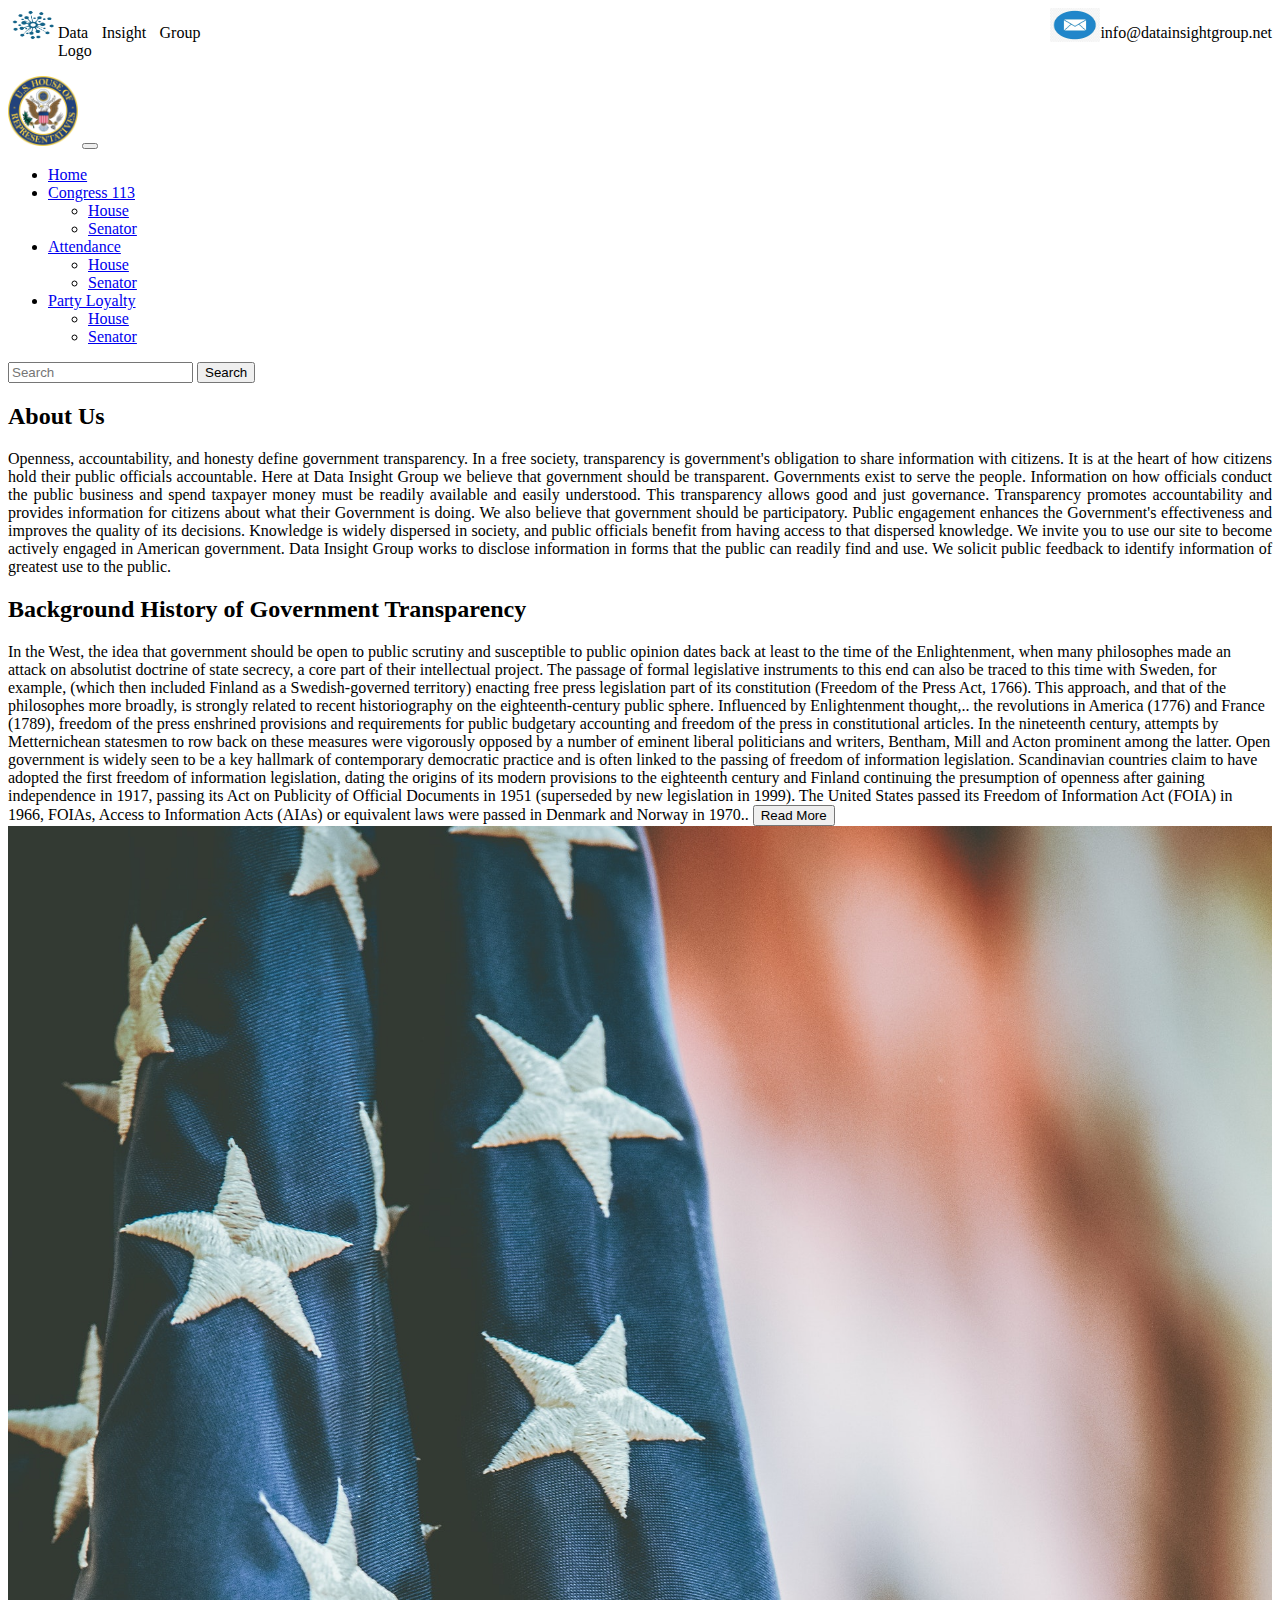
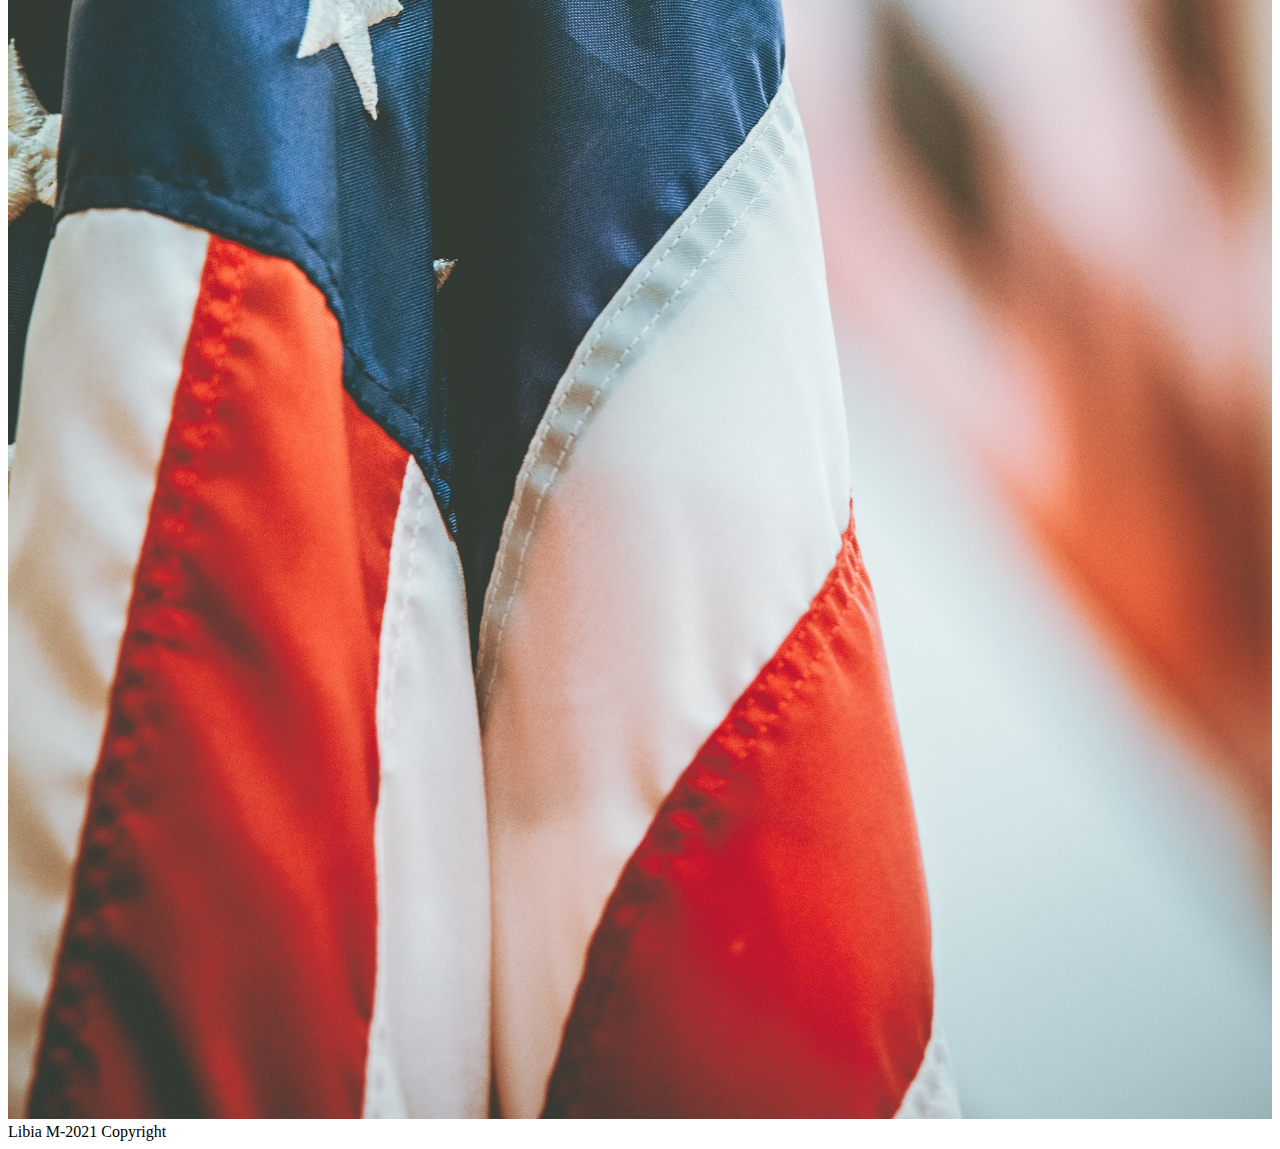
<file: index.html>
<!DOCTYPE html>
<html lang="en">

<head>
    <meta charset="UTF-8">
    <meta http-equiv="X-UA-Compatible" content="IE=edge">
    <meta name="viewport" content="width=device-width, initial-scale=1.0">
    <title>Home</title>
    <link rel="stylesheet" href="./css/style.css">
    <link href="https://cdn.jsdelivr.net/npm/bootstrap@5.1.3/dist/css/bootstrap.min.css" rel="stylesheet" integrity="sha384-1BmE4kWBq78iYhFldvKuhfTAU6auU8tT94WrHftjDbrCEXSU1oBoqyl2QvZ6jIW3" crossorigin="anonymous">

</head>

<body>

    <div class="encabezado">
        <a href="#">
            <img src="img/logodata.png" alt="" width="50" height="34">
        </a>
        <p class="mover">Data Insight Group Logo</p>
        <a href="#">
            <img src="img/correo.jpg" alt="" width="50" height="34">
        </a>
        <p>info@datainsightgroup.net</p>
    </div>

    <nav class="navbar  navbar-expand-sm navbar-dark bg-dark">
        <div class="container-fluid  ">
            <a class="navbar-brand" href="#">
                <img src="img/pngegg.png" alt="" width="70" height="70" class="d-inline-block align-text-top"></a>
            <button class="navbar-toggler" type="button" data-bs-toggle="collapse" data-bs-target="#navbarNavDropdown" aria-controls="navbarNavDropdown" aria-expanded="false" aria-label="Toggle navigation">
                <span class="navbar-toggler-icon"></span>
              </button>
            <div class="collapse navbar-collapse" id="navbarNavDropdown">
                <ul class="navbar-nav">
                    <li class="nav-item">
                        <a class="nav-link active" aria-current="page" href="#">Home</a>
                    </li>
                    <li class="nav-item dropdown">
                        <a class="nav-link dropdown-toggle" href="#" id="navbarDropdownMenuLink" role="button" data-bs-toggle="dropdown" aria-expanded="false">
                      Congress 113
                    </a>
                        <ul class="dropdown-menu" aria-labelledby="navbarDropdownMenuLink">
                            <li><a class="dropdown-item" href="house.html">House</a></li>
                            <li><a class="dropdown-item" href="senator.html">Senator</a></li>
                        </ul>
                    </li>
                    <li class="nav-item dropdown">
                        <a class="nav-link dropdown-toggle" href="#" id="navbarDropdownMenuLink" role="button" data-bs-toggle="dropdown" aria-expanded="false">
                     Attendance
                    </a>
                        <ul class="dropdown-menu" aria-labelledby="navbarDropdownMenuLink">
                            <li><a class="dropdown-item" href="houseAttendance.html">House</a></li>
                            <li><a class="dropdown-item" href="senatorAttendance.html">Senator</a></li>
                        </ul>
                    </li>
                    <li class="nav-item dropdown">
                        <a class="nav-link dropdown-toggle" href="#" id="navbarDropdownMenuLink" role="button" data-bs-toggle="dropdown" aria-expanded="false">
                    Party Loyalty
                    </a>
                        <ul class="dropdown-menu" aria-labelledby="navbarDropdownMenuLink">
                            <li><a class="dropdown-item" href="housePartyLoyalty.html">House</a></li>
                            <li><a class="dropdown-item" href="senatorPartyLoyalty.html">Senator</a></li>
                        </ul>
                    </li>
                </ul>
            </div>
            <form class="d-flex">
                <input class="form-control me-2" type="search" placeholder="Search" aria-label="Search">
                <button class="btn btn-outline-light" type="submit">Search</button>
            </form>
        </div>
    </nav>

    <div class="container">
        <div class=" row mt-5 ">
            <div class="col-md-6 col-sm-12">
                <h2>About Us</h2>
                <p>Openness, accountability, and honesty define government transparency. In a free society, transparency is government's obligation to share information with citizens. It is at the heart of how citizens hold their public officials accountable.
                    Here at Data Insight Group we believe that government should be transparent. Governments exist to serve the people. Information on how officials conduct the public business and spend taxpayer money must be readily available and easily
                    understood. This transparency allows good and just governance. Transparency promotes accountability and provides information for citizens about what their Government is doing. We also believe that government should be participatory.
                    Public engagement enhances the Government's effectiveness and improves the quality of its decisions. Knowledge is widely dispersed in society, and public officials benefit from having access to that dispersed knowledge. We invite you
                    to use our site to become actively engaged in American government. Data Insight Group works to disclose information in forms that the public can readily find and use. We solicit public feedback to identify information of greatest use
                    to the public.</p>
                <h2>Background History of Government Transparency</h2>



                In the West, the idea that government should be open to public scrutiny and susceptible to public opinion dates back at least to the time of the Enlightenment, when many philosophes made an attack on absolutist doctrine of state secrecy, a core part of
                their intellectual project. The passage of formal legislative instruments to this end can also be traced to this time with Sweden, for example, (which then included Finland as a Swedish-governed territory) enacting free press legislation
                part of its constitution (Freedom of the Press Act, 1766). This approach, and that of the philosophes more broadly, is strongly related to recent historiography on the eighteenth-century public sphere. Influenced by Enlightenment thought,..
                <span id="dots">
                the revolutions in America (1776) and France (1789), freedom of the press enshrined provisions and requirements for public budgetary accounting and freedom of the press in constitutional articles. In the nineteenth
                century, attempts by Metternichean statesmen to row back on these measures were vigorously opposed by a number of eminent liberal politicians and writers, Bentham, Mill and Acton prominent among the latter. Open government is widely seen
                to be a key hallmark of contemporary democratic practice and is often linked to the passing of freedom of information legislation. Scandinavian countries claim to have adopted the first freedom of information legislation, dating the origins
                of its modern provisions to the eighteenth century and Finland continuing the presumption of openness after gaining independence in 1917, passing its Act on Publicity of Official Documents in 1951 (superseded by new legislation in 1999).
                The United States passed its Freedom of Information Act (FOIA) in 1966, FOIAs, Access to Information Acts (AIAs) or equivalent laws were passed in Denmark and Norway in 1970..</span> <span id="more"></span>
                <button onclick="myFunction()" id="myBtn">Read More</button> <br />

            </div>
            <div class=" col-md-6 col-sm-12  mt-3">
                <img src="img/banderausa.jpg" width="100%" height="100%" alt="">
            </div>

        </div>
    </div>

    <!-- Footer -->
    <footer class="page-footer col-md-12 col-sm-12 text-white text-center pt-3 mt-4 bg-dark">
        Libia M-2021 Copyright
    </footer>
    <!-- Footer -->





    <script src="./codigo/main.js"></script>

    <script src="https://cdn.jsdelivr.net/npm/@popperjs/core@2.10.2/dist/umd/popper.min.js" integrity="sha384-7+zCNj/IqJ95wo16oMtfsKbZ9ccEh31eOz1HGyDuCQ6wgnyJNSYdrPa03rtR1zdB" crossorigin="anonymous"></script>
    <script src="https://cdn.jsdelivr.net/npm/bootstrap@5.1.3/dist/js/bootstrap.min.js" integrity="sha384-QJHtvGhmr9XOIpI6YVutG+2QOK9T+ZnN4kzFN1RtK3zEFEIsxhlmWl5/YESvpZ13" crossorigin="anonymous"></script>
</body>

</html>
</file>
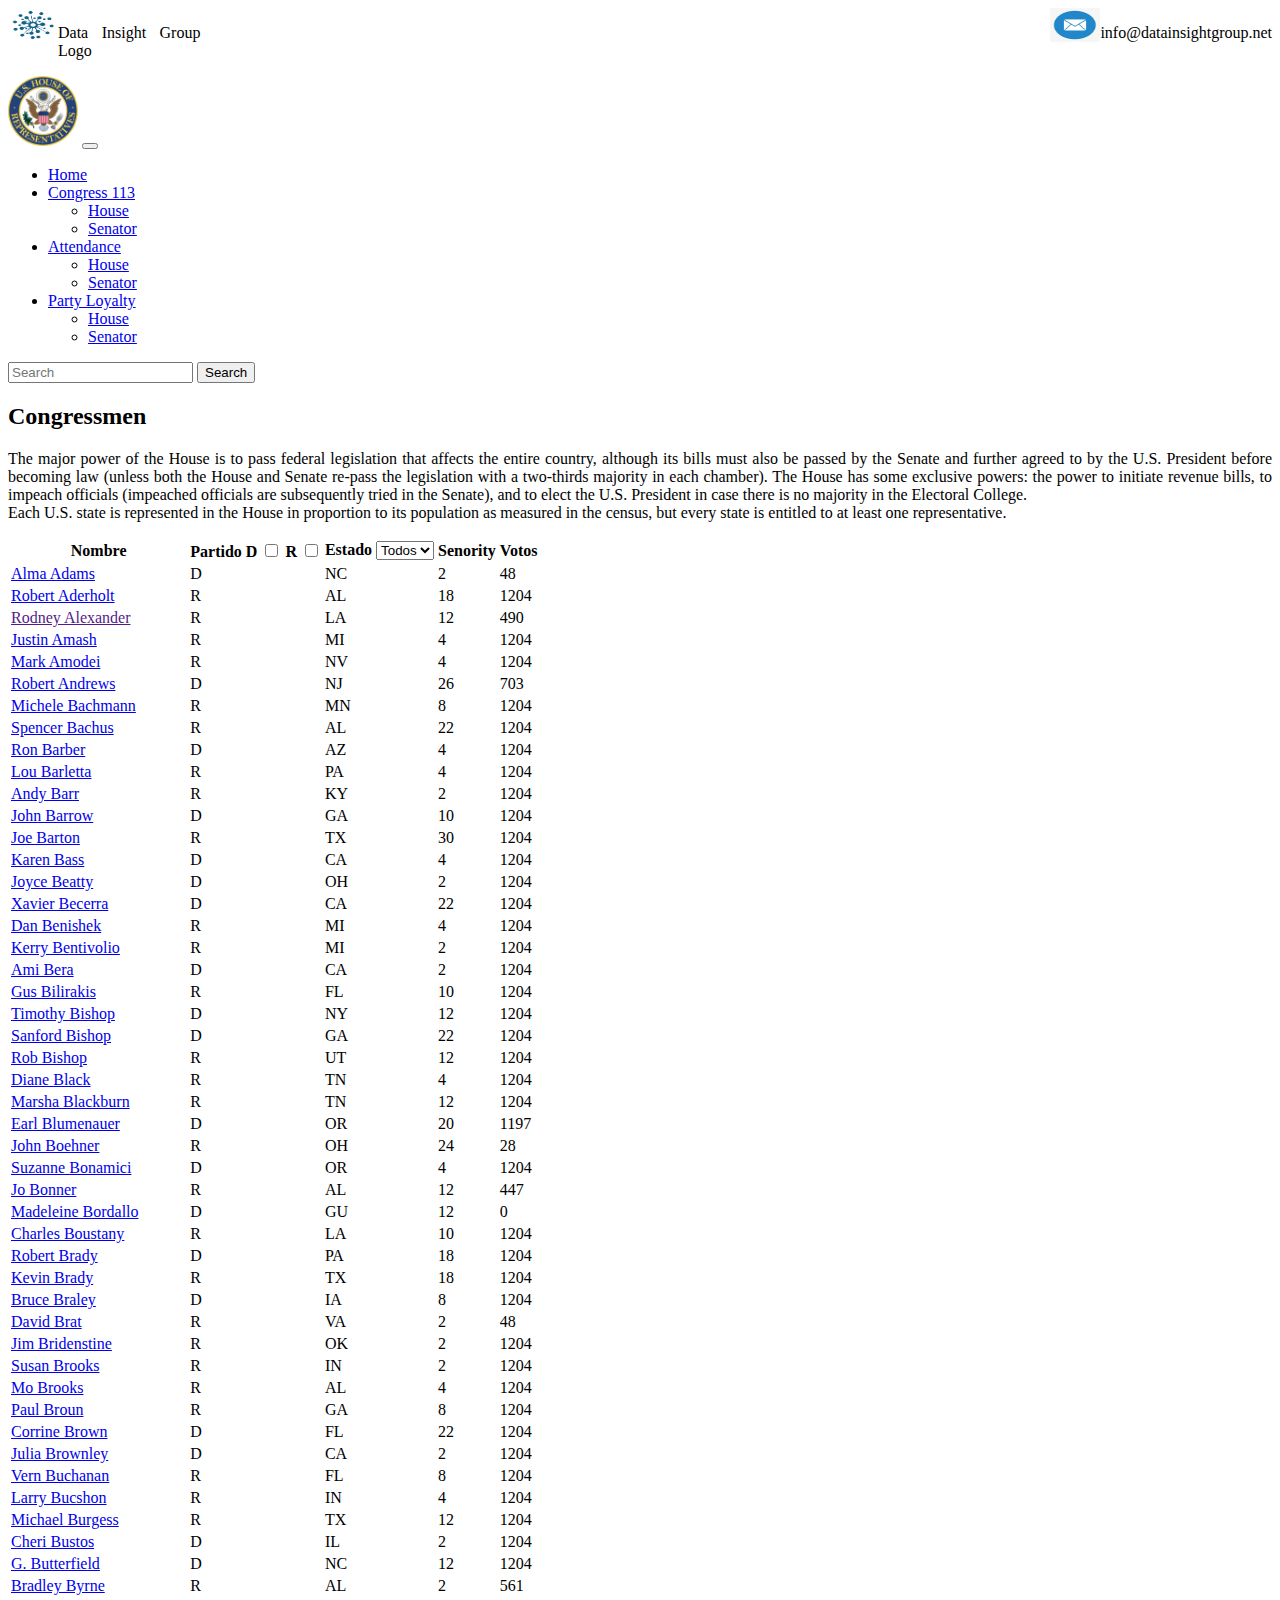
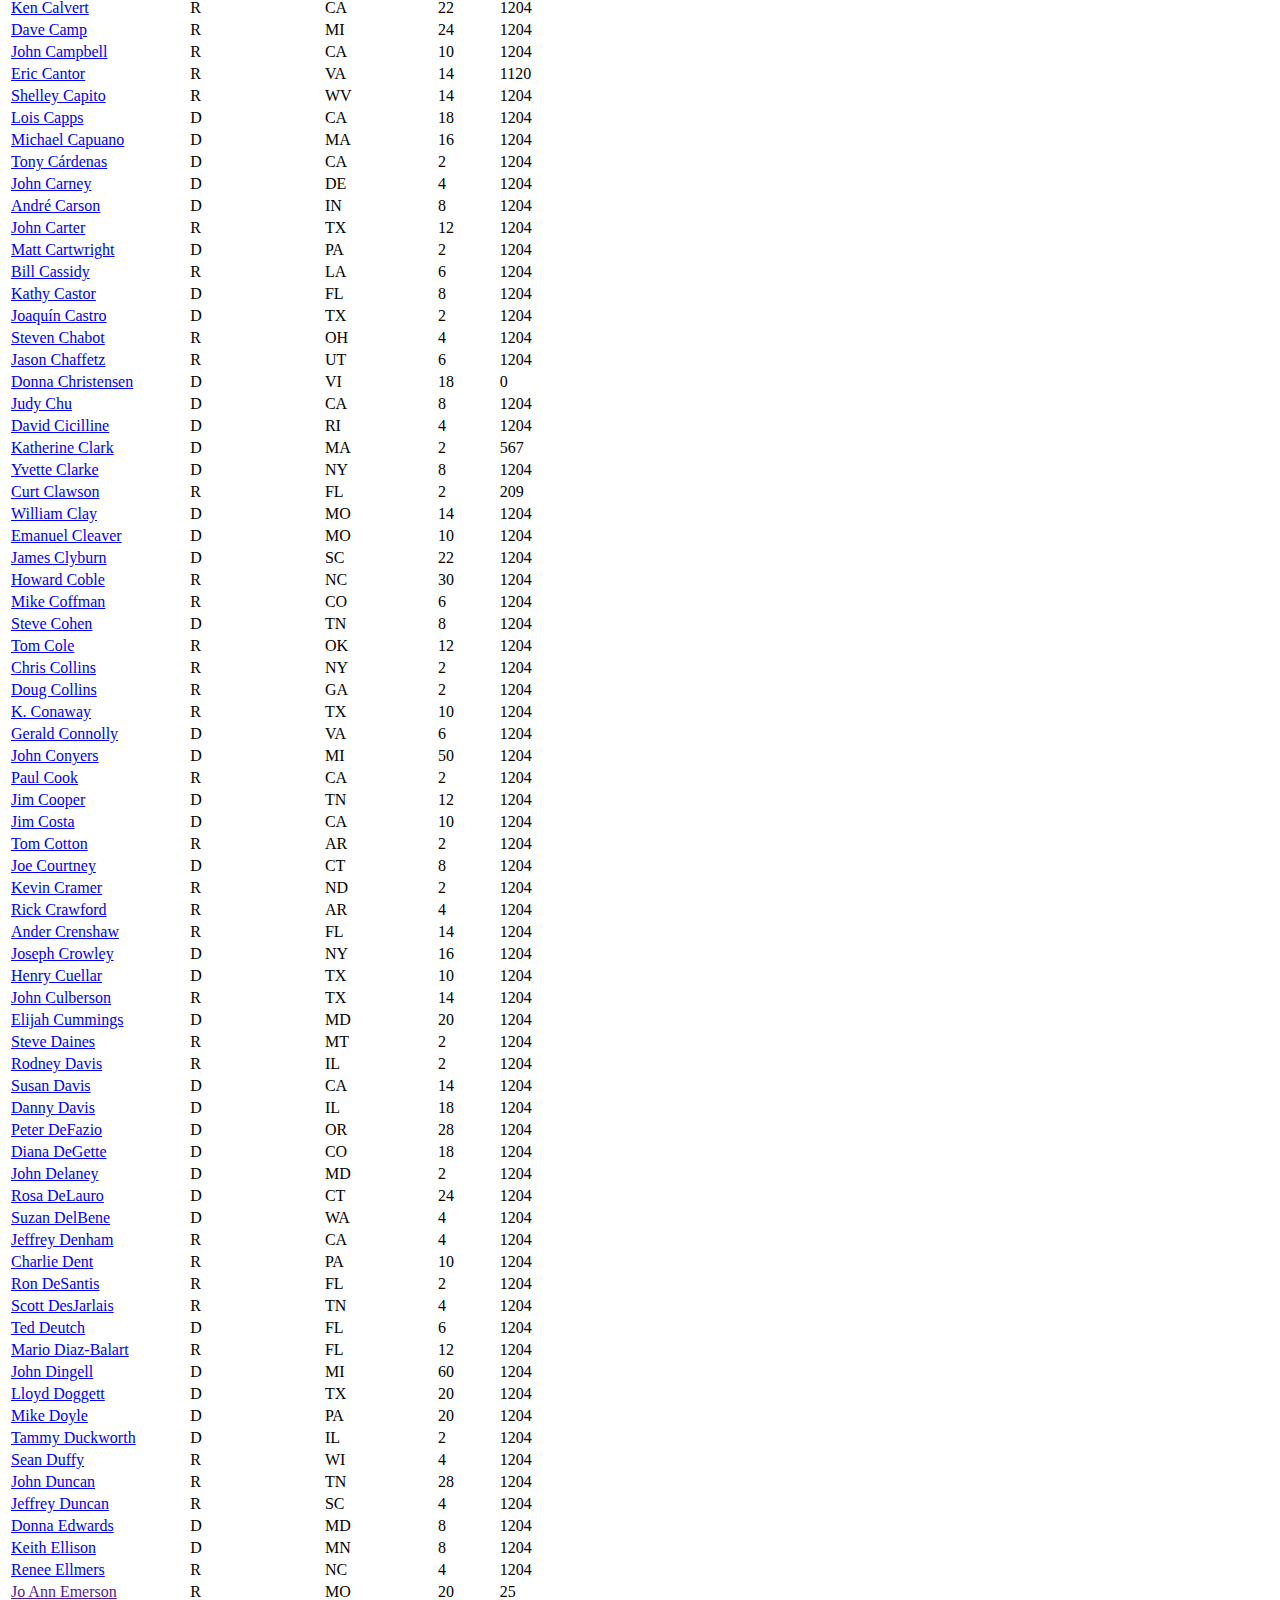
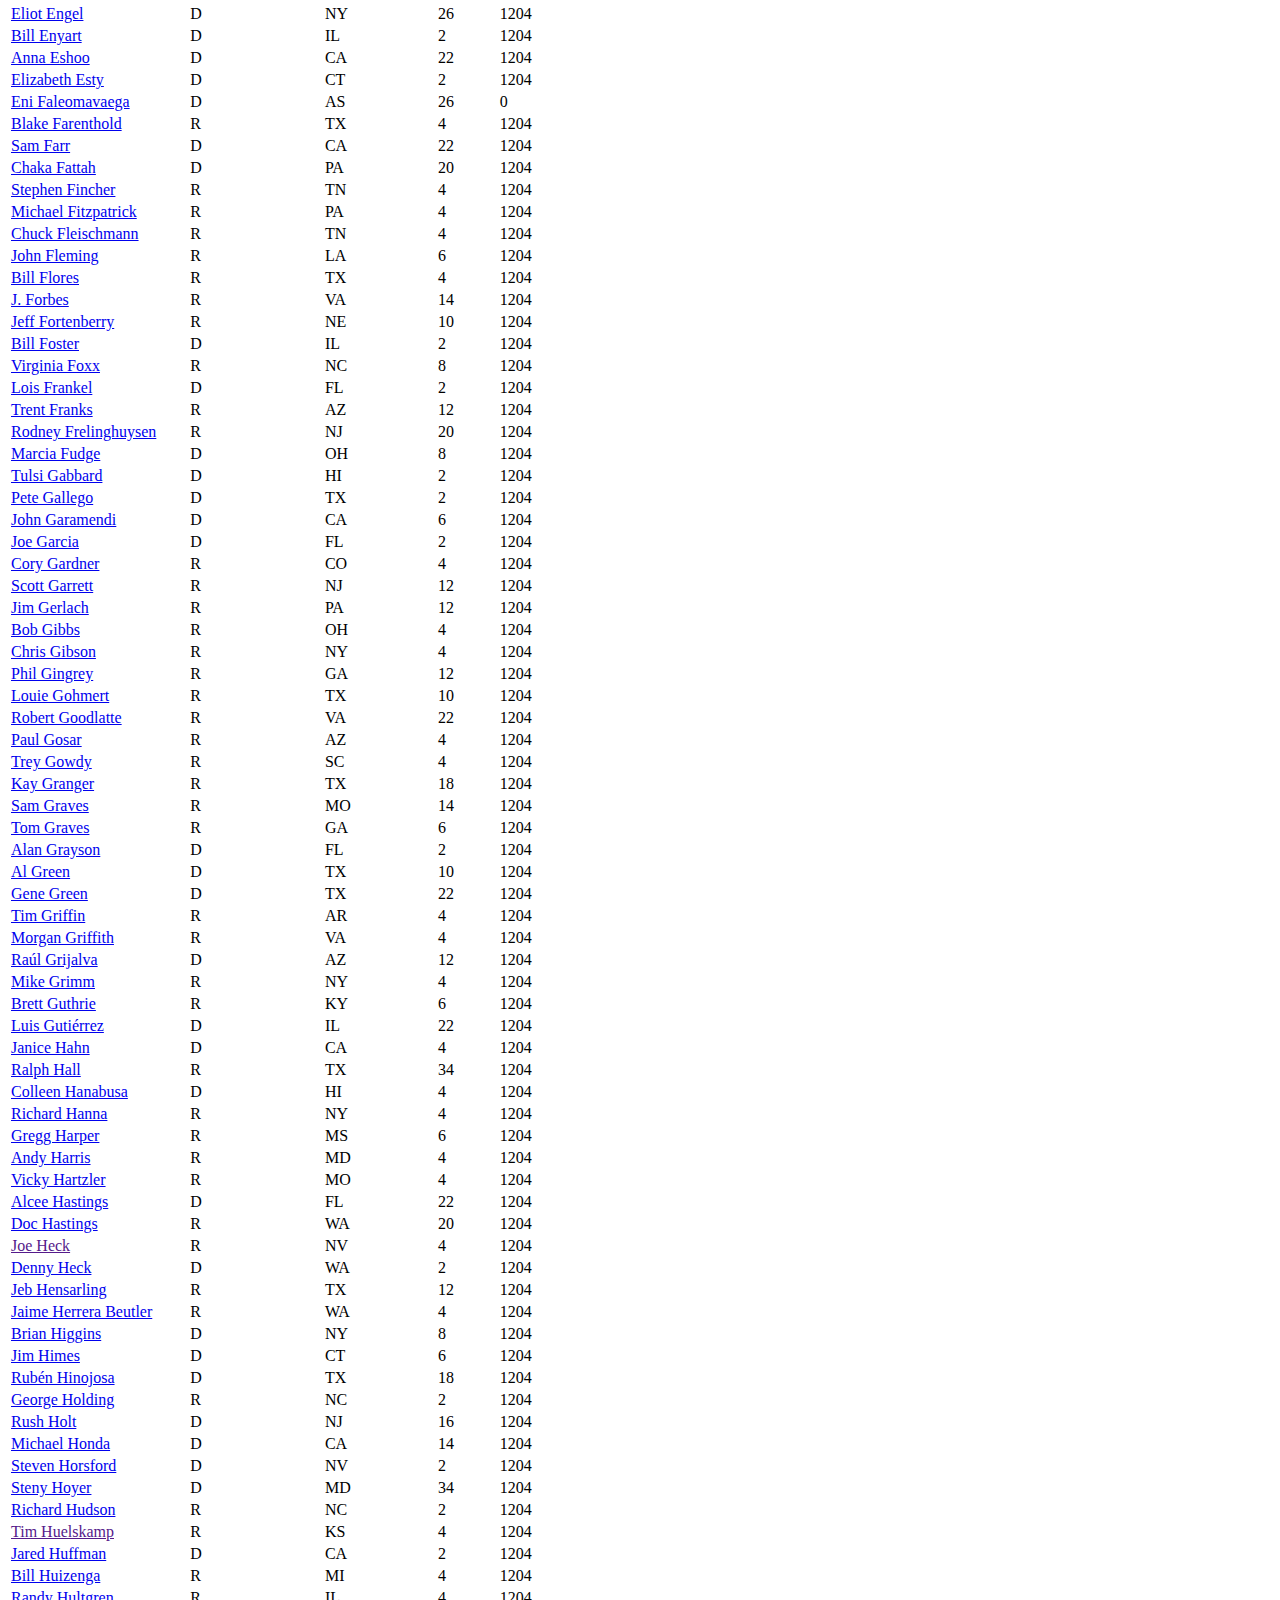
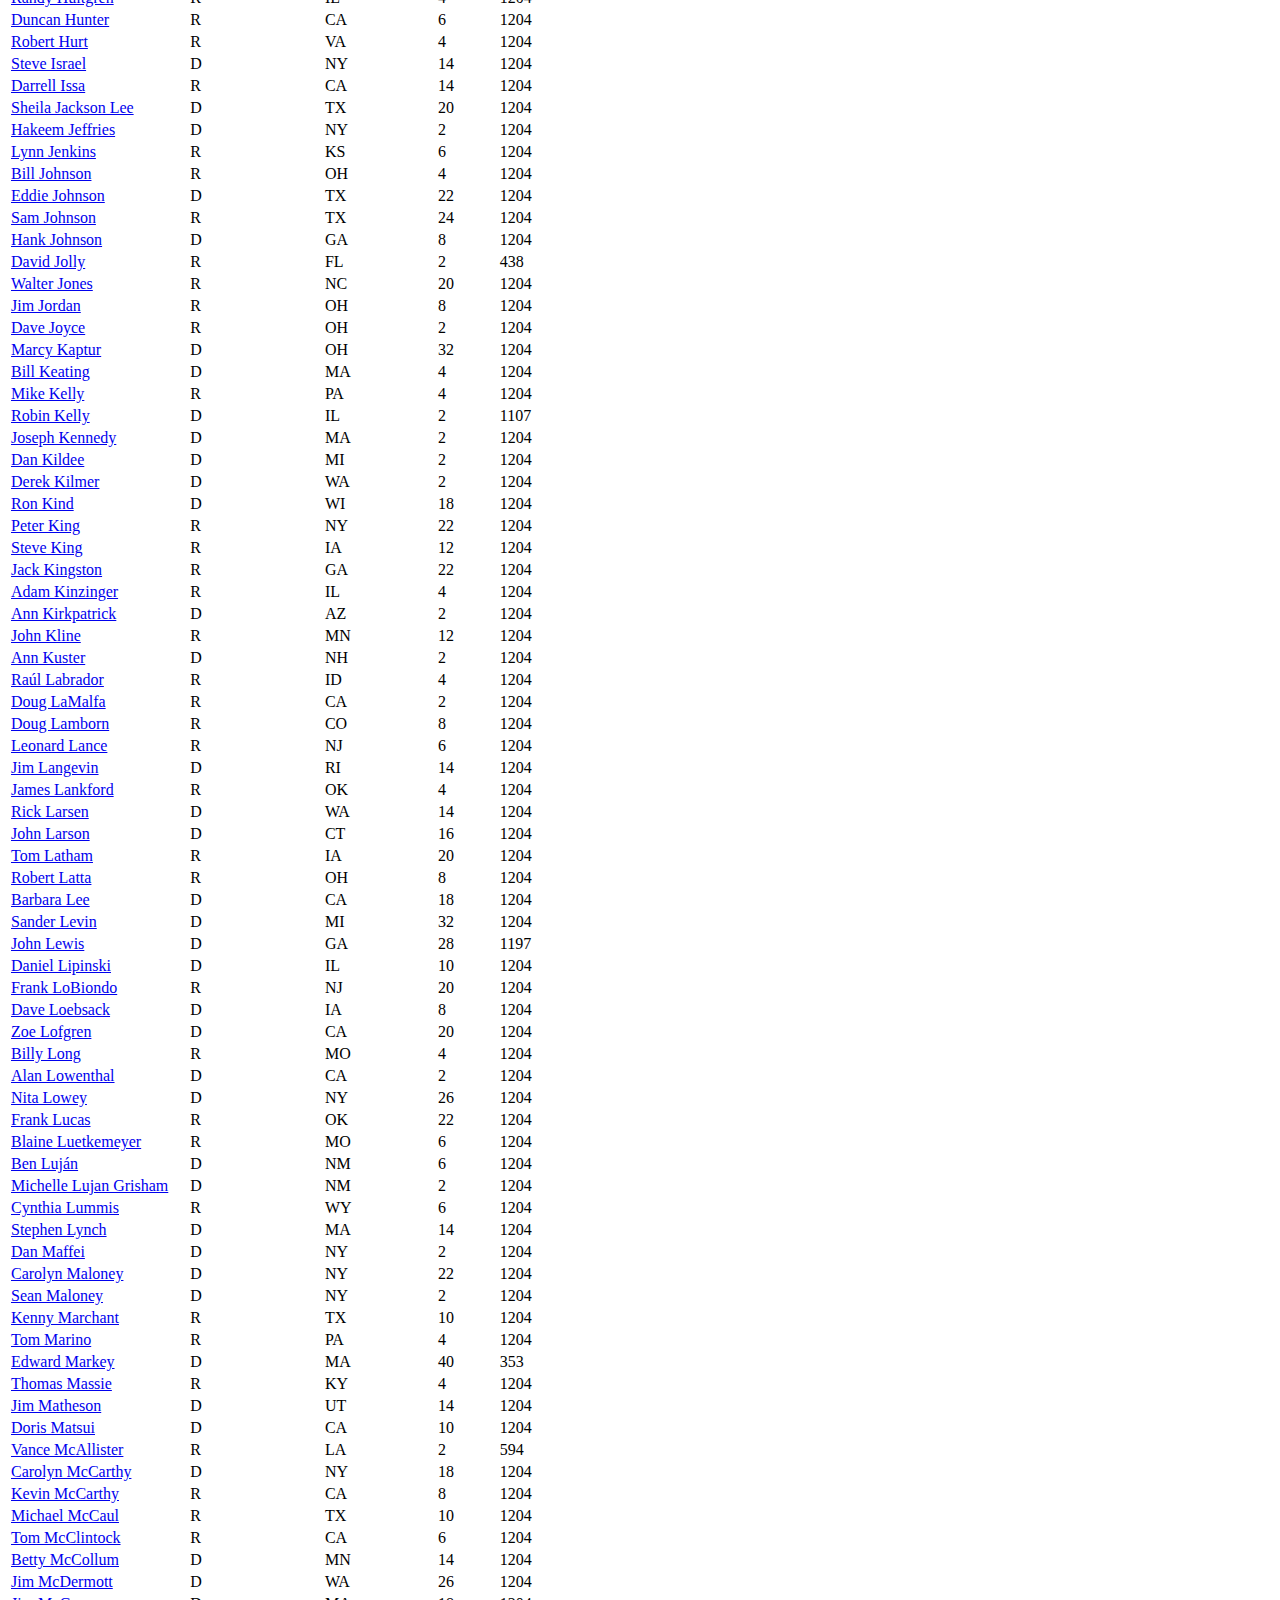
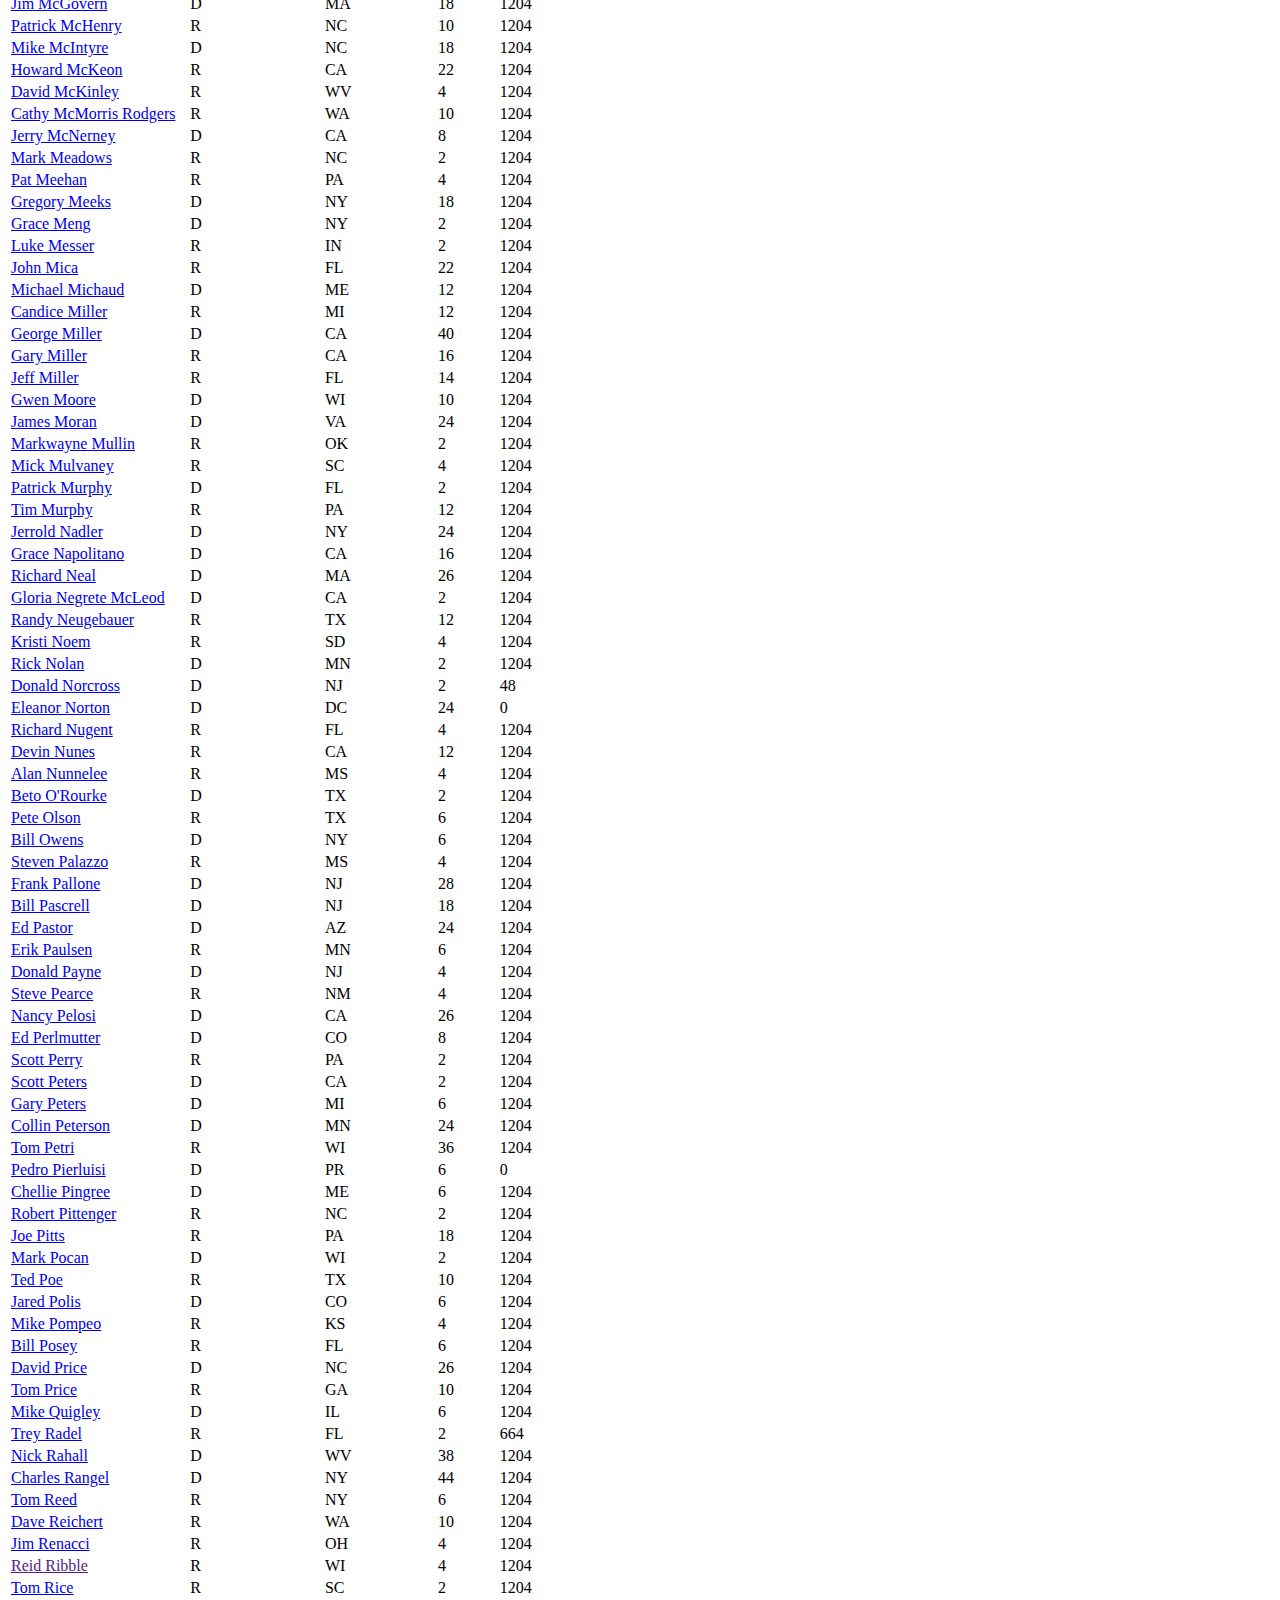
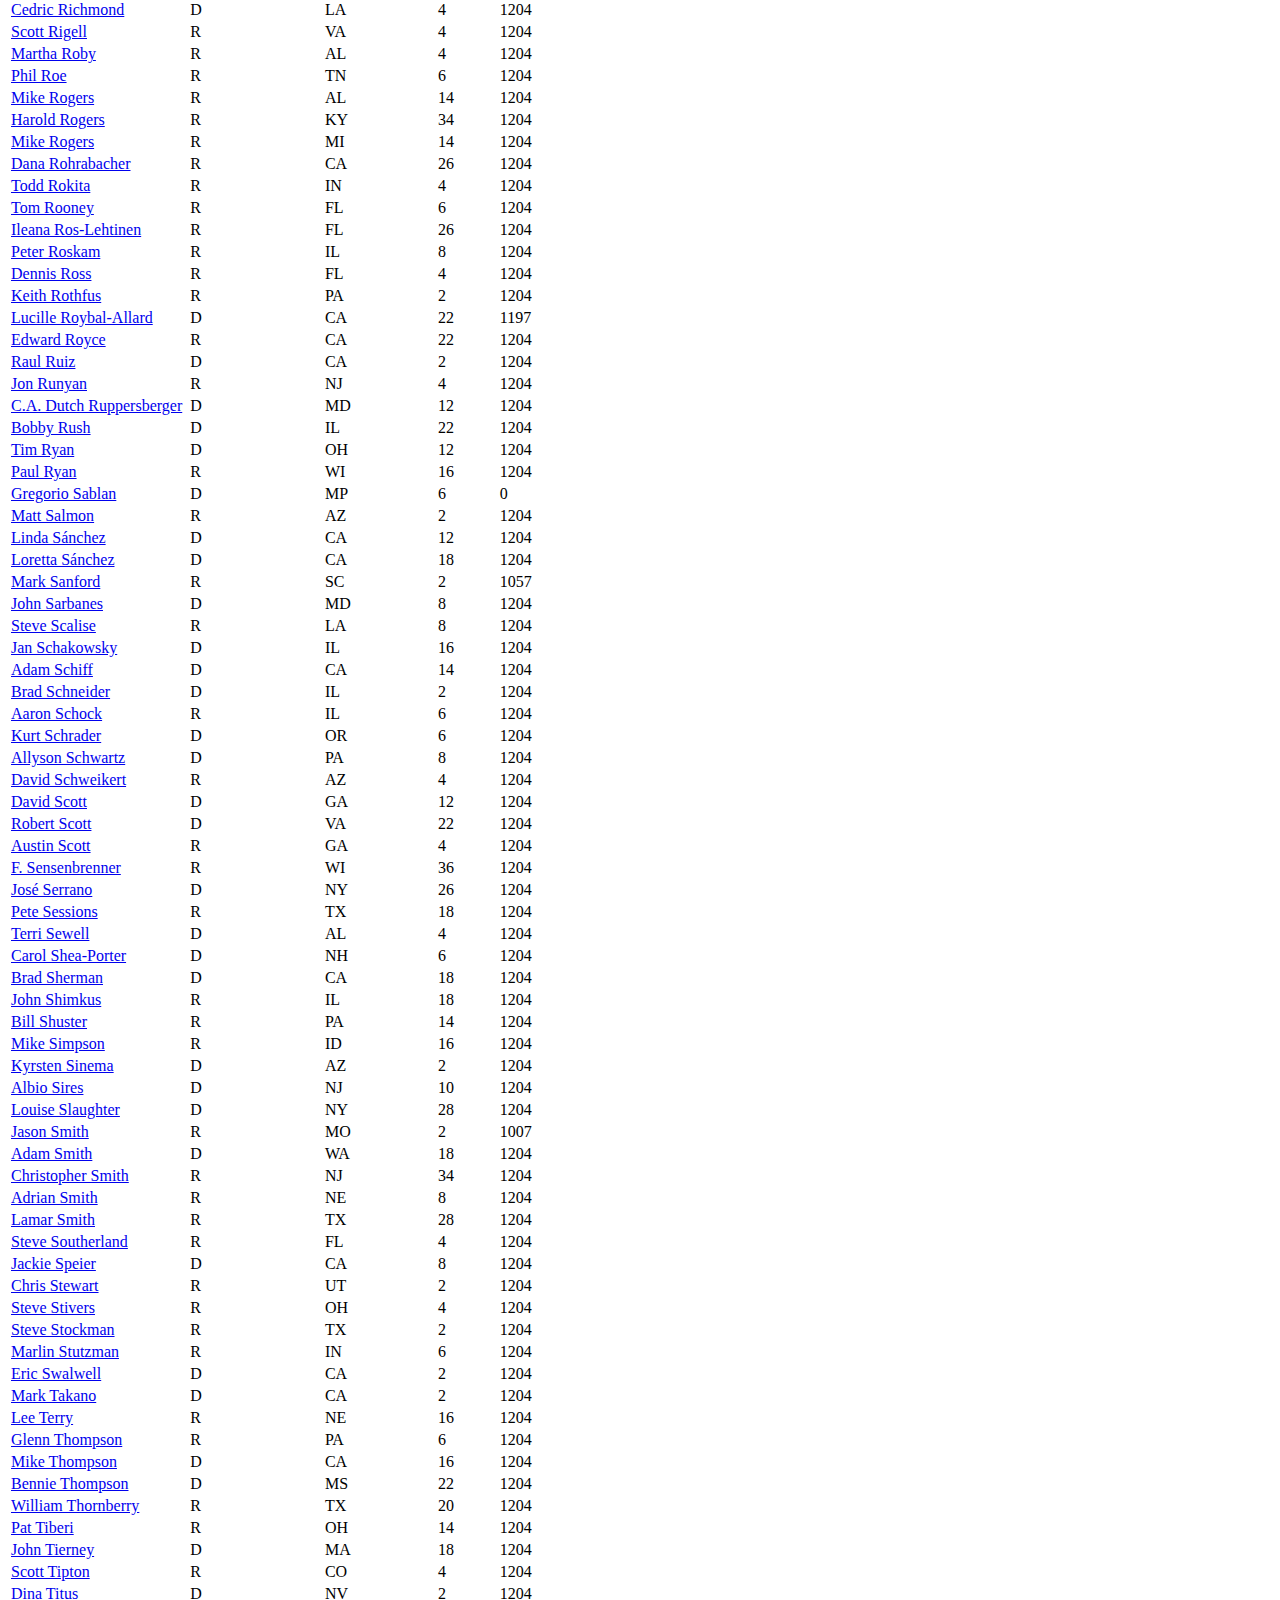
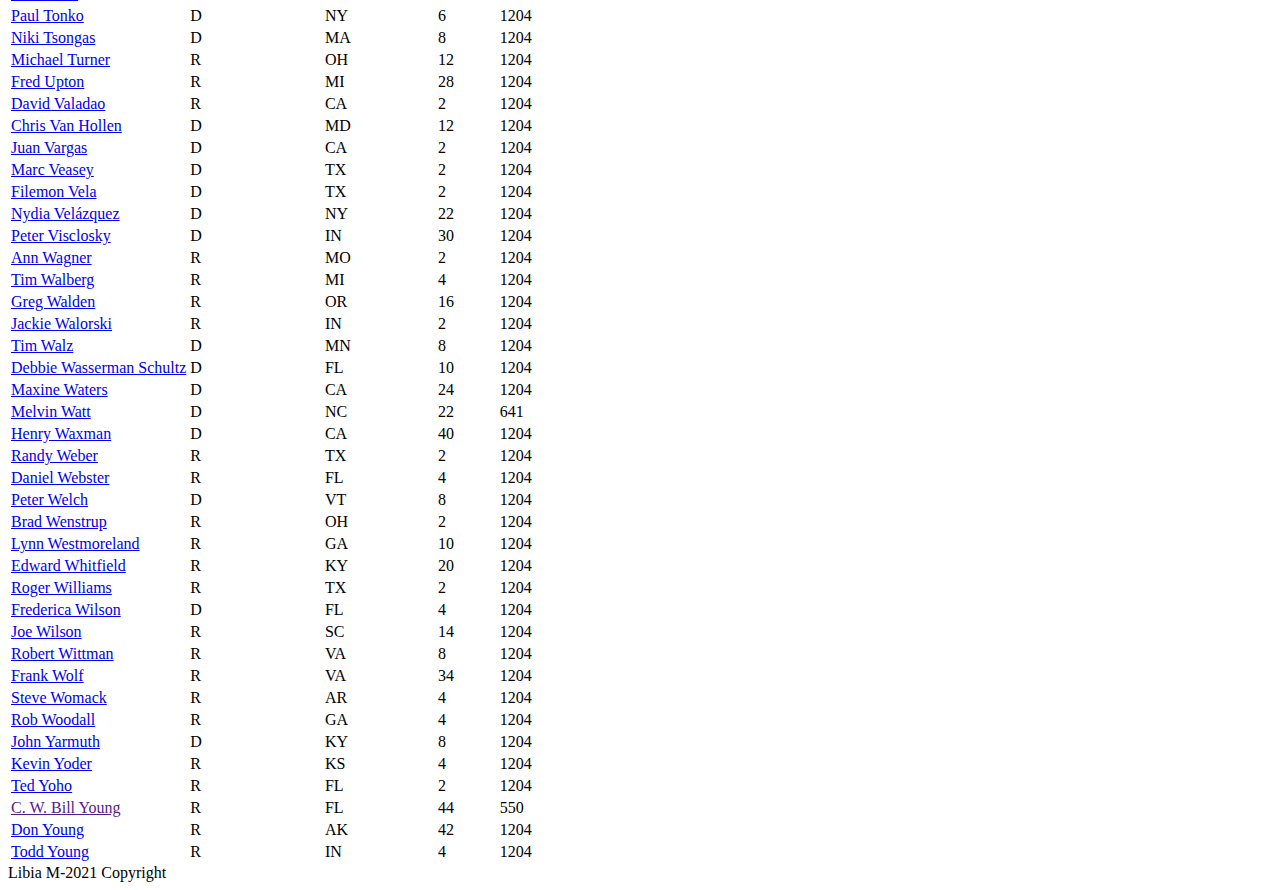
<file: house.html>
<!DOCTYPE html>
<html lang="en">

<head>
    <meta charset="UTF-8">
    <meta http-equiv="X-UA-Compatible" content="IE=edge">
    <meta name="viewport" content="width=device-width, initial-scale=1.0">
    <title>House</title>
    <link rel="stylesheet" href="./css/style.css">
    <link href="https://cdn.jsdelivr.net/npm/bootstrap@5.1.3/dist/css/bootstrap.min.css" rel="stylesheet" integrity="sha384-1BmE4kWBq78iYhFldvKuhfTAU6auU8tT94WrHftjDbrCEXSU1oBoqyl2QvZ6jIW3" crossorigin="anonymous">

</head>

<body>
    <div class="encabezado">
        <a href="#">
            <img src="img/logodata.png" alt="" width="50" height="34">
        </a>
        <p class="mover">Data Insight Group Logo</p>
        <a href="#">
            <img src="img/correo.jpg" alt="" width="50" height="34">
        </a>
        <p>info@datainsightgroup.net</p>
    </div>
    <nav class="navbar  navbar-expand-sm navbar-dark bg-dark">
        <div class="container-fluid">
            <a class="navbar-brand" href="#">
                <img src="img/pngegg.png" alt="" width="70" height="70" class="d-inline-block align-text-top"></a>
            <button class="navbar-toggler" type="button" data-bs-toggle="collapse" data-bs-target="#navbarNavDropdown" aria-controls="navbarNavDropdown" aria-expanded="false" aria-label="Toggle navigation">
                <span class="navbar-toggler-icon"></span>
              </button>
            <div class="collapse navbar-collapse" id="navbarNavDropdown">
                <ul class="navbar-nav">
                    <li class="nav-item">
                        <a class="nav-link active" aria-current="page" href="index.html">Home</a>
                    </li>
                    <li class="nav-item dropdown">
                        <a class="nav-link dropdown-toggle" href="#" id="navbarDropdownMenuLink" role="button" data-bs-toggle="dropdown" aria-expanded="false">
                      Congress 113
                    </a>
                        <ul class="dropdown-menu" aria-labelledby="navbarDropdownMenuLink">
                            <li><a class="dropdown-item" href="#">House</a></li>
                            <li><a class="dropdown-item" href="senator.html">Senator</a></li>
                        </ul>
                    </li>
                    <li class="nav-item dropdown">
                        <a class="nav-link dropdown-toggle" href="#" id="navbarDropdownMenuLink" role="button" data-bs-toggle="dropdown" aria-expanded="false">
                     Attendance
                    </a>
                        <ul class="dropdown-menu" aria-labelledby="navbarDropdownMenuLink">
                            <li><a class="dropdown-item" href="houseAttendance.html">House</a></li>
                            <li><a class="dropdown-item" href="senatorAttendance.html">Senator</a></li>
                        </ul>
                    </li>
                    <li class="nav-item dropdown">
                        <a class="nav-link dropdown-toggle" href="#" id="navbarDropdownMenuLink" role="button" data-bs-toggle="dropdown" aria-expanded="false">
                    Party Loyalty
                    </a>
                        <ul class="dropdown-menu" aria-labelledby="navbarDropdownMenuLink">
                            <li><a class="dropdown-item" href="housePartyLoyalty.html">House</a></li>
                            <li><a class="dropdown-item" href="senatorPartyLoyalty.html">Senator</a></li>
                        </ul>
                    </li>
                </ul>
            </div>
            <form class="d-flex">
                <input class="form-control me-2" type="search" placeholder="Search" aria-label="Search">
                <button class="btn btn-outline-light" type="submit">Search</button>
            </form>
        </div>
    </nav>

    <div class="container">
        <div class=" row mt-5 ">
            <div class="col-md-8 col-sm-12">
                <h2>Congressmen</h2>
                <p>
                    The major power of the House is to pass federal legislation that affects the entire country, although its bills must also be passed by the Senate and further agreed to by the U.S. President before becoming law (unless both the House and Senate re-pass
                    the legislation with a two-thirds majority in each chamber). The House has some exclusive powers: the power to initiate revenue bills, to impeach officials (impeached officials are subsequently tried in the Senate), and to elect the
                    U.S. President in case there is no majority in the Electoral College.
                    <br /> Each U.S. state is represented in the House in proportion to its population as measured in the census, but every state is entitled to at least one representative.
                </p>
            </div>
        </div>

        <table class="table table-dark col-md-6 col-sm-2 mt-5">
            <thead>
                <th>Nombre</th>
                <th>Partido
                    <label for="democrat">D</label>
                    <input type="checkbox" id="democrat" name="party" value="D">
                    <label for="republican">R</label>
                    <input type="checkbox" id="republican" name="party" value="R">
                </th>
                <th>
                    <label for="states">Estado</label>
                    <select name="states" id="states">
               <option values="all">Todos</option>
           </select>
                </th>
                <th>Senority</th>
                <th>Votos</th>
            </thead>
            <tbody id="dataHouse"></tbody>
        </table>
    </div>

    <!-- Footer -->
    <footer class="page-footer text-white text-center pt-3 mt-4 bg-dark">
        Libia M-2021 Copyright
    </footer>
    <!-- Footer -->






    <script src="https://cdn.jsdelivr.net/npm/@popperjs/core@2.10.2/dist/umd/popper.min.js" integrity="sha384-7+zCNj/IqJ95wo16oMtfsKbZ9ccEh31eOz1HGyDuCQ6wgnyJNSYdrPa03rtR1zdB" crossorigin="anonymous"></script>
    <script src="https://cdn.jsdelivr.net/npm/bootstrap@5.1.3/dist/js/bootstrap.min.js" integrity="sha384-QJHtvGhmr9XOIpI6YVutG+2QOK9T+ZnN4kzFN1RtK3zEFEIsxhlmWl5/YESvpZ13" crossorigin="anonymous"></script>

    <script src="./json/house-data.js"></script>
    <script src="./codigo/main.js"></script>

</body>

</html>
</file>
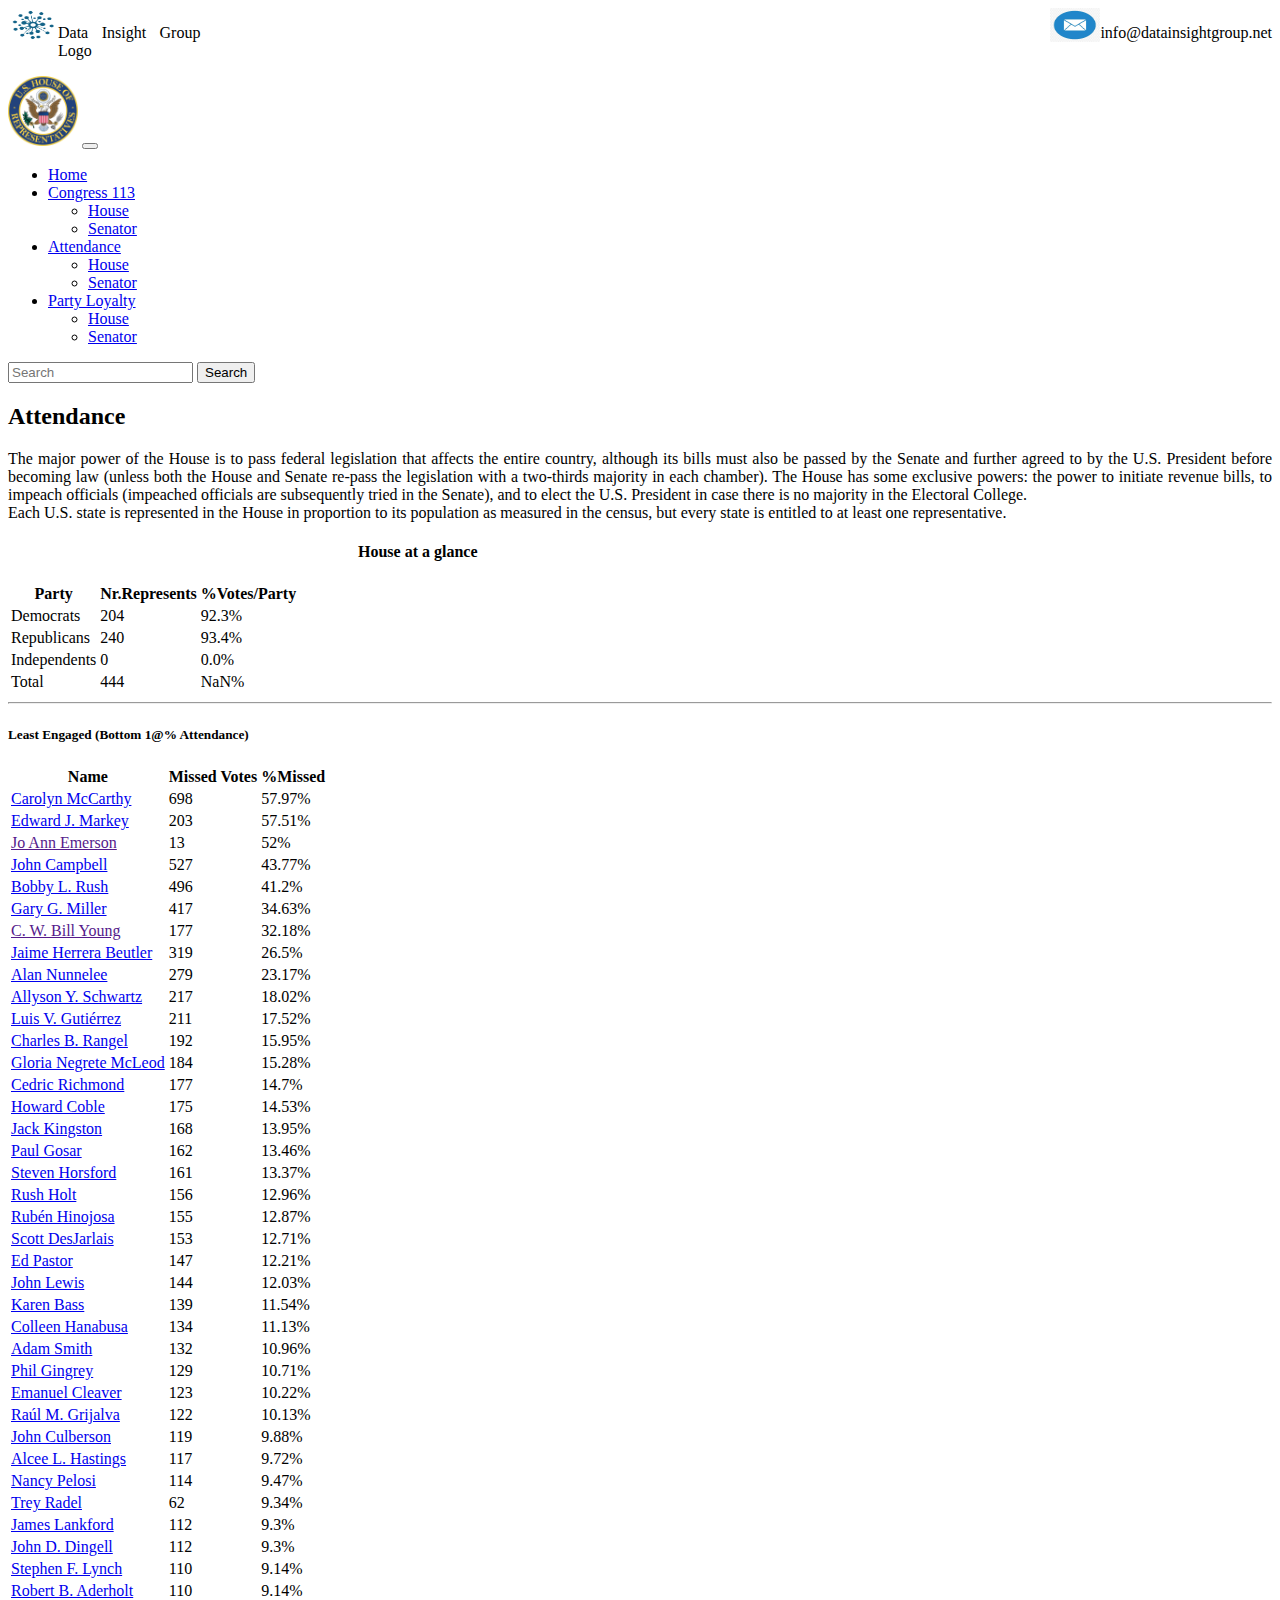
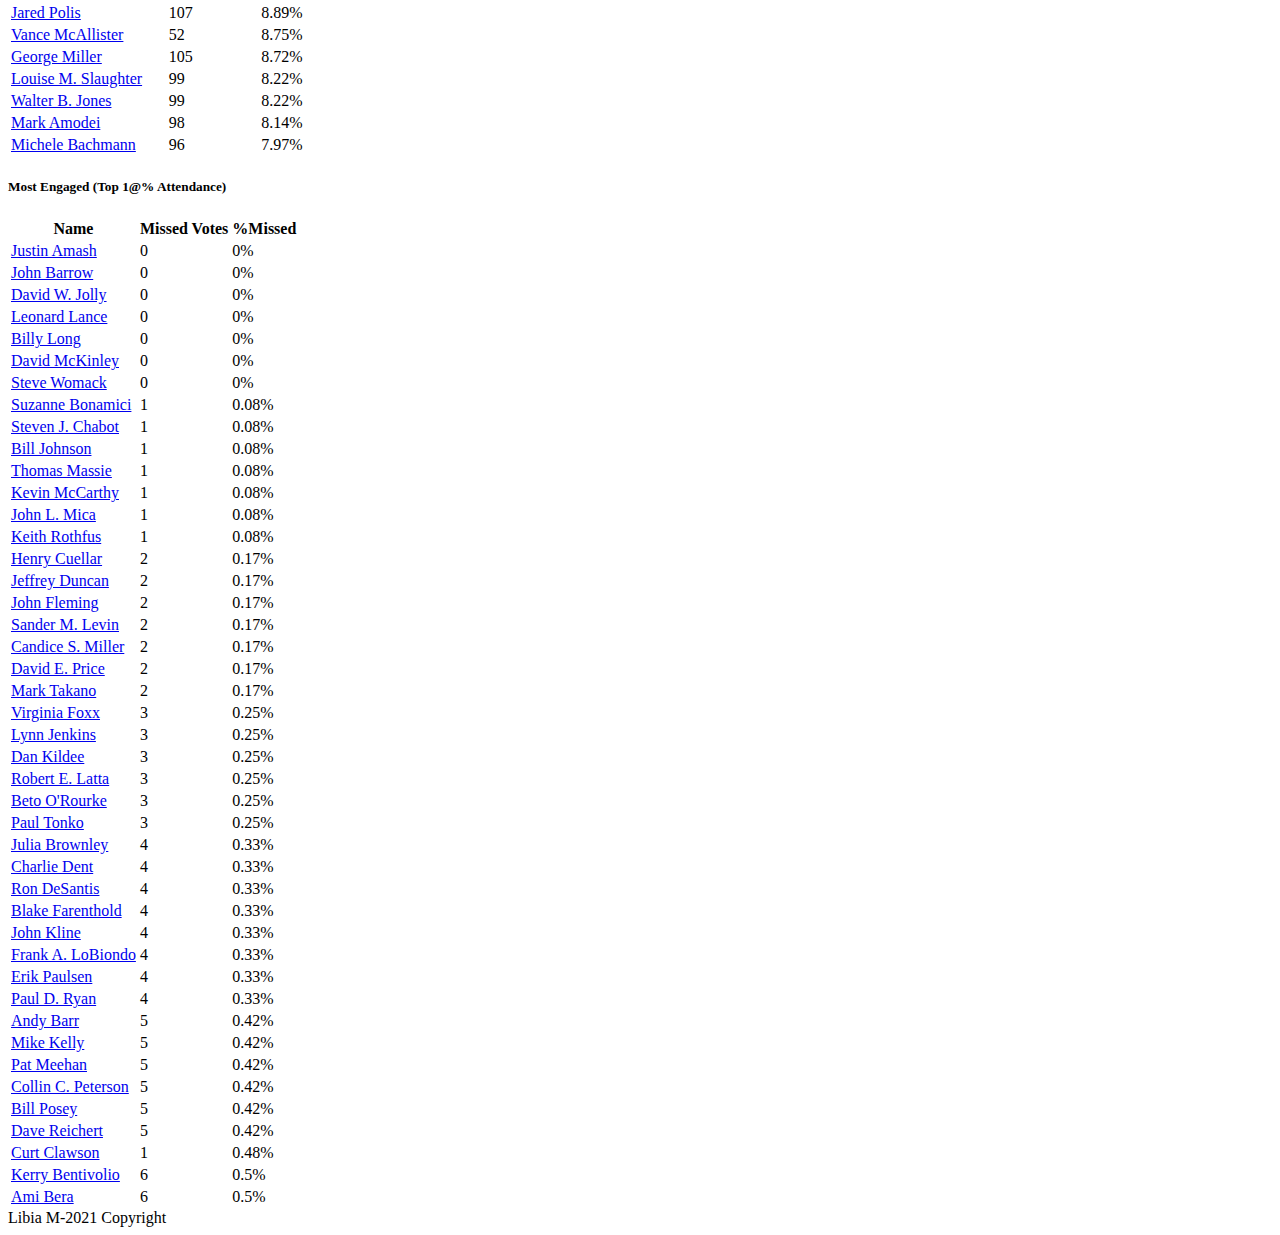
<file: houseAttendance.html>
<!DOCTYPE html>
<html lang="en">

<head>
    <meta charset="UTF-8">
    <meta http-equiv="X-UA-Compatible" content="IE=edge">
    <meta name="viewport" content="width=device-width, initial-scale=1.0">
    <title>House</title>
    <link rel="stylesheet" href="./css/style.css">
    <link href="https://cdn.jsdelivr.net/npm/bootstrap@5.1.3/dist/css/bootstrap.min.css" rel="stylesheet" integrity="sha384-1BmE4kWBq78iYhFldvKuhfTAU6auU8tT94WrHftjDbrCEXSU1oBoqyl2QvZ6jIW3" crossorigin="anonymous">

</head>

<body>
    <div class="encabezado">
        <a href="#">
            <img src="img/logodata.png" alt="" width="50" height="34">
        </a>
        <p class="mover">Data Insight Group Logo</p>
        <a href="#">
            <img src="img/correo.jpg" alt="" width="50" height="34">
        </a>
        <p>info@datainsightgroup.net</p>
    </div>
    <nav class="navbar  navbar-expand-sm navbar-dark bg-dark">
        <div class="container-fluid">
            <a class="navbar-brand" href="#">
                <img src="img/pngegg.png" alt="" width="70" height="70" class="d-inline-block align-text-top"></a>
            <button class="navbar-toggler" type="button" data-bs-toggle="collapse" data-bs-target="#navbarNavDropdown" aria-controls="navbarNavDropdown" aria-expanded="false" aria-label="Toggle navigation">
                <span class="navbar-toggler-icon"></span>
              </button>
            <div class="collapse navbar-collapse" id="navbarNavDropdown">
                <ul class="navbar-nav">
                    <li class="nav-item">
                        <a class="nav-link active" aria-current="page" href="index.html">Home</a>
                    </li>
                    <li class="nav-item dropdown">
                        <a class="nav-link dropdown-toggle" href="#" id="navbarDropdownMenuLink" role="button" data-bs-toggle="dropdown" aria-expanded="false">
                      Congress 113
                    </a>
                        <ul class="dropdown-menu" aria-labelledby="navbarDropdownMenuLink">
                            <li><a class="dropdown-item" href="house.html">House</a></li>
                            <li><a class="dropdown-item" href="senator.html">Senator</a></li>
                        </ul>
                    </li>
                    <li class="nav-item dropdown">
                        <a class="nav-link dropdown-toggle" href="#" id="navbarDropdownMenuLink" role="button" data-bs-toggle="dropdown" aria-expanded="false">
                     Attendance
                    </a>
                        <ul class="dropdown-menu" aria-labelledby="navbarDropdownMenuLink">
                            <li><a class="dropdown-item" href="#">House</a></li>
                            <li><a class="dropdown-item" href="senatorAttendance.html">Senator</a></li>
                        </ul>
                    </li>
                    <li class="nav-item dropdown">
                        <a class="nav-link dropdown-toggle" href="#" id="navbarDropdownMenuLink" role="button" data-bs-toggle="dropdown" aria-expanded="false">
                    Party Loyalty
                    </a>
                        <ul class="dropdown-menu" aria-labelledby="navbarDropdownMenuLink">
                            <li><a class="dropdown-item" href="housePartyLoyalty.html">House</a></li>
                            <li><a class="dropdown-item" href="senatorPartyLoyalty.html">Senator</a></li>
                        </ul>
                    </li>
                </ul>
            </div>
            <form class="d-flex">
                <input class="form-control me-2" type="search" placeholder="Search" aria-label="Search">
                <button class="btn btn-outline-light" type="submit">Search</button>
            </form>
        </div>
    </nav>

    <div class="container">
        <div class=" row mt-5 ">
            <div class="col-md-6 col-sm-12">
                <h2>Attendance</h2>
                <p>
                    The major power of the House is to pass federal legislation that affects the entire country, although its bills must also be passed by the Senate and further agreed to by the U.S. President before becoming law (unless both the House and Senate re-pass
                    the legislation with a two-thirds majority in each chamber). The House has some exclusive powers: the power to initiate revenue bills, to impeach officials (impeached officials are subsequently tried in the Senate), and to elect the
                    U.S. President in case there is no majority in the Electoral College.
                    <br /> Each U.S. state is represented in the House in proportion to its population as measured in the census, but every state is entitled to at least one representative.
                </p>
            </div>
            <div class="col-md-6 col-sm-12">
                <h4>House at a glance</h4>
                <table class="table table-dark table-hover">
                    <tr>
                        <th>Party</th>
                        <th>Nr.Represents</th>
                        <th>%Votes/Party</th>
                    </tr>

                    <tr id="democrats_td">
                        <td>Democrats</td>
                    </tr>
                    <tr id="republicans_td">
                        <td>Republicans</td>
                    </tr>
                    <tr id="independents_td">
                        <td>Independents</td>
                    </tr>
                    <tr id="total_td">
                        <td>Total</td>
                    </tr>
                </table>
            </div>
        </div>
        <hr>
        <div class="row">
            <div class="col-md-6 col-sm-12 ">
                <h5>Least Engaged (Bottom 1@% Attendance) </h5>
                <table class="table table table-hover" id="house_least_engaged">
                    <tr>
                        <th>Name</th>
                        <th>Missed Votes</th>
                        <th>%Missed</th>
                    </tr>

                </table>

            </div>

            <div class="col-md-6 col-sm-12">
                <h5>Most Engaged (Top 1@% Attendance) </h5>
                <table class="table table table-hover" id="house_most_engaged">
                    <tr>
                        <th>Name</th>
                        <th>Missed Votes</th>
                        <th>%Missed</th>
                    </tr>
                </table>

            </div>
        </div>


    </div>
    <!-- Footer -->
    <footer class="page-footer text-white text-center pt-3 mt-4 bg-dark">
        Libia M-2021 Copyright
    </footer>
    <!-- Footer -->






    <script src="https://cdn.jsdelivr.net/npm/@popperjs/core@2.10.2/dist/umd/popper.min.js" integrity="sha384-7+zCNj/IqJ95wo16oMtfsKbZ9ccEh31eOz1HGyDuCQ6wgnyJNSYdrPa03rtR1zdB" crossorigin="anonymous"></script>
    <script src="https://cdn.jsdelivr.net/npm/bootstrap@5.1.3/dist/js/bootstrap.min.js" integrity="sha384-QJHtvGhmr9XOIpI6YVutG+2QOK9T+ZnN4kzFN1RtK3zEFEIsxhlmWl5/YESvpZ13" crossorigin="anonymous"></script>

    <script src="./json/house-data.js"></script>
    <script src="./codigo/houseStatics.js"></script>
    <script src="./codigo/houseIntegrateStatics.js"></script>


</body>

</html>
</file>
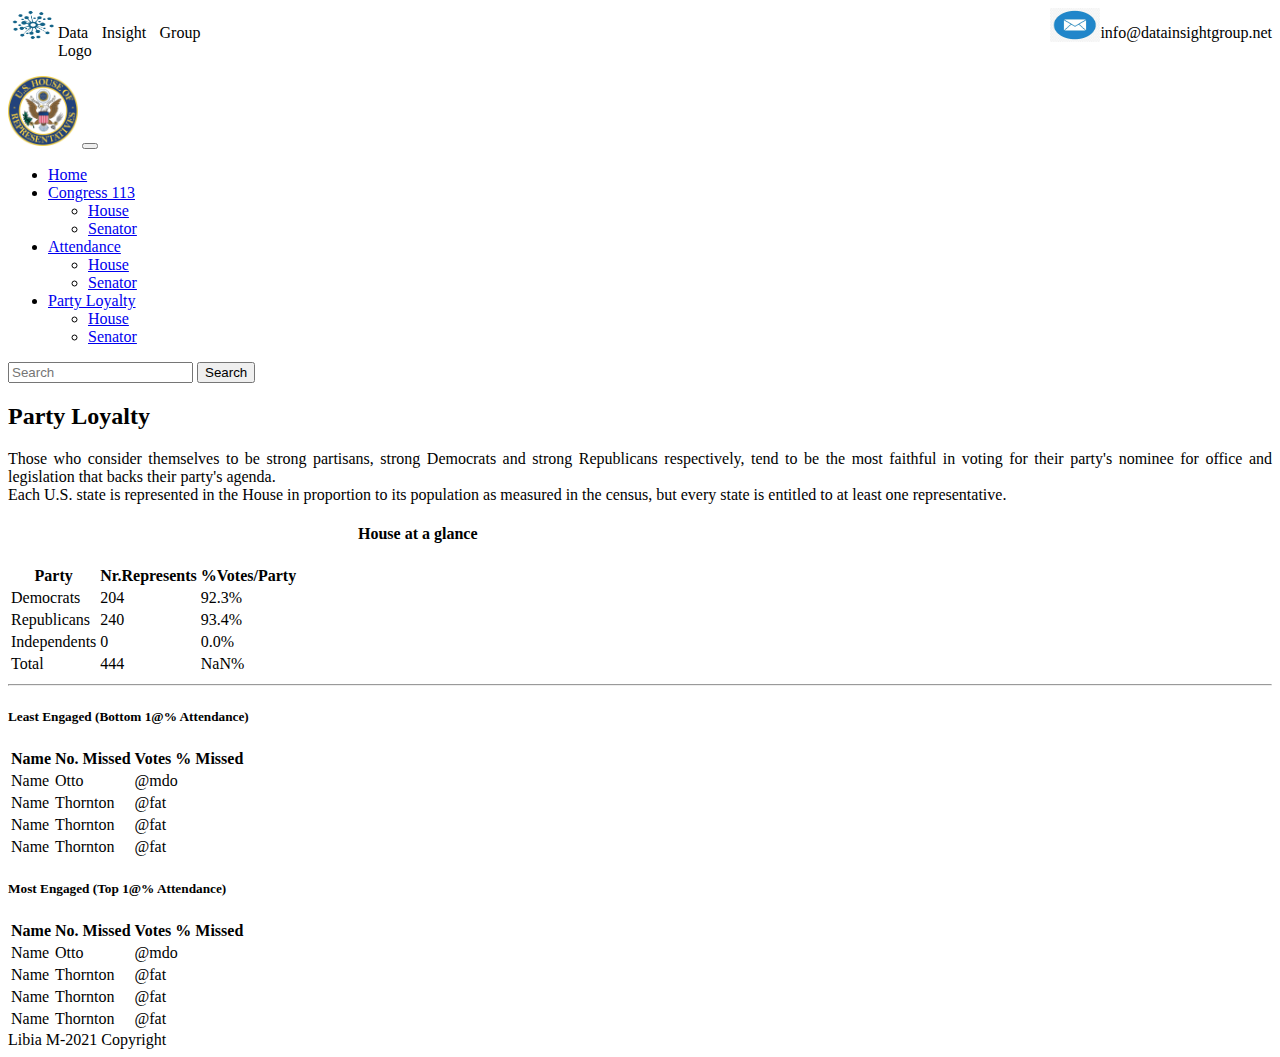
<file: housePartyLoyalty.html>
<!DOCTYPE html>
<html lang="en">

<head>
    <meta charset="UTF-8">
    <meta http-equiv="X-UA-Compatible" content="IE=edge">
    <meta name="viewport" content="width=device-width, initial-scale=1.0">
    <title>House</title>
    <link rel="stylesheet" href="./css/style.css">
    <link href="https://cdn.jsdelivr.net/npm/bootstrap@5.1.3/dist/css/bootstrap.min.css" rel="stylesheet" integrity="sha384-1BmE4kWBq78iYhFldvKuhfTAU6auU8tT94WrHftjDbrCEXSU1oBoqyl2QvZ6jIW3" crossorigin="anonymous">

</head>

<body>
    <div class="encabezado">
        <a href="#">
            <img src="img/logodata.png" alt="" width="50" height="34">
        </a>
        <p class="mover">Data Insight Group Logo</p>
        <a href="#">
            <img src="img/correo.jpg" alt="" width="50" height="34">
        </a>
        <p>info@datainsightgroup.net</p>
    </div>
    <nav class="navbar  navbar-expand-sm navbar-dark bg-dark">
        <div class="container-fluid">
            <a class="navbar-brand" href="#">
                <img src="img/pngegg.png" alt="" width="70" height="70" class="d-inline-block align-text-top"></a>
            <button class="navbar-toggler" type="button" data-bs-toggle="collapse" data-bs-target="#navbarNavDropdown" aria-controls="navbarNavDropdown" aria-expanded="false" aria-label="Toggle navigation">
                <span class="navbar-toggler-icon"></span>
              </button>
            <div class="collapse navbar-collapse" id="navbarNavDropdown">
                <ul class="navbar-nav">
                    <li class="nav-item">
                        <a class="nav-link active" aria-current="page" href="index.html">Home</a>
                    </li>
                    <li class="nav-item dropdown">
                        <a class="nav-link dropdown-toggle" href="#" id="navbarDropdownMenuLink" role="button" data-bs-toggle="dropdown" aria-expanded="false">
                      Congress 113
                    </a>
                        <ul class="dropdown-menu" aria-labelledby="navbarDropdownMenuLink">
                            <li><a class="dropdown-item" href="house.html">House</a></li>
                            <li><a class="dropdown-item" href="senator.html">Senator</a></li>
                        </ul>
                    </li>
                    <li class="nav-item dropdown">
                        <a class="nav-link dropdown-toggle" href="#" id="navbarDropdownMenuLink" role="button" data-bs-toggle="dropdown" aria-expanded="false">
                     Attendance
                    </a>
                        <ul class="dropdown-menu" aria-labelledby="navbarDropdownMenuLink">
                            <li><a class="dropdown-item" href="houseAttendance.html">House</a></li>
                            <li><a class="dropdown-item" href="senatorAttendance.html">Senator</a></li>
                        </ul>
                    </li>
                    <li class="nav-item dropdown">
                        <a class="nav-link dropdown-toggle" href="#" id="navbarDropdownMenuLink" role="button" data-bs-toggle="dropdown" aria-expanded="false">
                    Party Loyalty
                    </a>
                        <ul class="dropdown-menu" aria-labelledby="navbarDropdownMenuLink">
                            <li><a class="dropdown-item" href="#">House</a></li>
                            <li><a class="dropdown-item" href="senatorPartyLoyalty.html">Senator</a></li>
                        </ul>
                    </li>
                </ul>
            </div>
            <form class="d-flex">
                <input class="form-control me-2" type="search" placeholder="Search" aria-label="Search">
                <button class="btn btn-outline-light" type="submit">Search</button>
            </form>
        </div>
    </nav>

    <div class="container">
        <div class=" row mt-5 ">
            <div class="col-md-6 col-sm-12">
                <h2>Party Loyalty</h2>
                <p>
                    Those who consider themselves to be strong partisans, strong Democrats and strong Republicans respectively, tend to be the most faithful in voting for their party's nominee for office and legislation that backs their party's agenda.
                    <br /> Each U.S. state is represented in the House in proportion to its population as measured in the census, but every state is entitled to at least one representative.
                </p>
            </div>
            <div class="col-md-6 col-sm-12">
                <h4>House at a glance</h4>
                <table class="table table-dark table-hover">
                    <tr>
                        <th>Party</th>
                        <th>Nr.Represents</th>
                        <th>%Votes/Party</th>
                    </tr>

                    <tr id="democrats_td">
                        <td>Democrats</td>
                    </tr>
                    <tr id="republicans_td">
                        <td>Republicans</td>
                    </tr>
                    <tr id="independents_td">
                        <td>Independents</td>
                    </tr>
                    <tr id="total_td">
                        <td>Total</td>
                    </tr>

                </table>
            </div>
        </div>
        <hr>
        <div class="row">
            <div class="col-md-6 col-sm-12">
                <h5>Least Engaged (Bottom 1@% Attendance) </h5>
                <table class="table table-dark table-hover">
                    <thead>
                        <tr>

                            <th scope="col">Name</th>
                            <th scope="col">No. Missed</th>
                            <th scope="col">Votes % Missed</th>
                        </tr>
                    </thead>
                    <tbody>
                        <tr>
                            <td>Name</td>
                            <td>Otto</td>
                            <td>@mdo</td>
                        </tr>
                        <tr>
                            <td>Name</td>
                            <td>Thornton</td>
                            <td>@fat</td>
                        </tr>
                        <tr>
                            <td>Name</td>
                            <td>Thornton</td>
                            <td>@fat</td>
                        </tr>
                        <tr>
                            <td>Name</td>
                            <td>Thornton</td>
                            <td>@fat</td>
                        </tr>
                    </tbody>
                </table>

            </div>

            <div class="col-md-6 col-sm-12">
                <h5>Most Engaged (Top 1@% Attendance) </h5>
                <table class="table table-dark table-hover">
                    <thead>
                        <tr>

                            <th scope="col">Name</th>
                            <th scope="col">No. Missed</th>
                            <th scope="col">Votes % Missed</th>
                        </tr>
                    </thead>
                    <tbody>
                        <tr>
                            <td>Name</td>
                            <td>Otto</td>
                            <td>@mdo</td>
                        </tr>
                        <tr>
                            <td>Name</td>
                            <td>Thornton</td>
                            <td>@fat</td>
                        </tr>
                        <tr>
                            <td>Name</td>
                            <td>Thornton</td>
                            <td>@fat</td>
                        </tr>
                        <tr>
                            <td>Name</td>
                            <td>Thornton</td>
                            <td>@fat</td>
                        </tr>
                    </tbody>
                </table>

            </div>
        </div>


    </div>

    <!-- Footer -->
    <footer class="page-footer text-white text-center pt-3 mt-4 bg-dark">
        Libia M-2021 Copyright
    </footer>
    <!-- Footer -->






    <script src="https://cdn.jsdelivr.net/npm/@popperjs/core@2.10.2/dist/umd/popper.min.js" integrity="sha384-7+zCNj/IqJ95wo16oMtfsKbZ9ccEh31eOz1HGyDuCQ6wgnyJNSYdrPa03rtR1zdB" crossorigin="anonymous"></script>
    <script src="https://cdn.jsdelivr.net/npm/bootstrap@5.1.3/dist/js/bootstrap.min.js" integrity="sha384-QJHtvGhmr9XOIpI6YVutG+2QOK9T+ZnN4kzFN1RtK3zEFEIsxhlmWl5/YESvpZ13" crossorigin="anonymous"></script>

    <script src="./json/house-data.js"></script>
    <script src="./codigo/houseStatics.js"></script>
    <script src="./codigo/houseIntegrateStatics.js"></script>

</body>

</html>
</file>
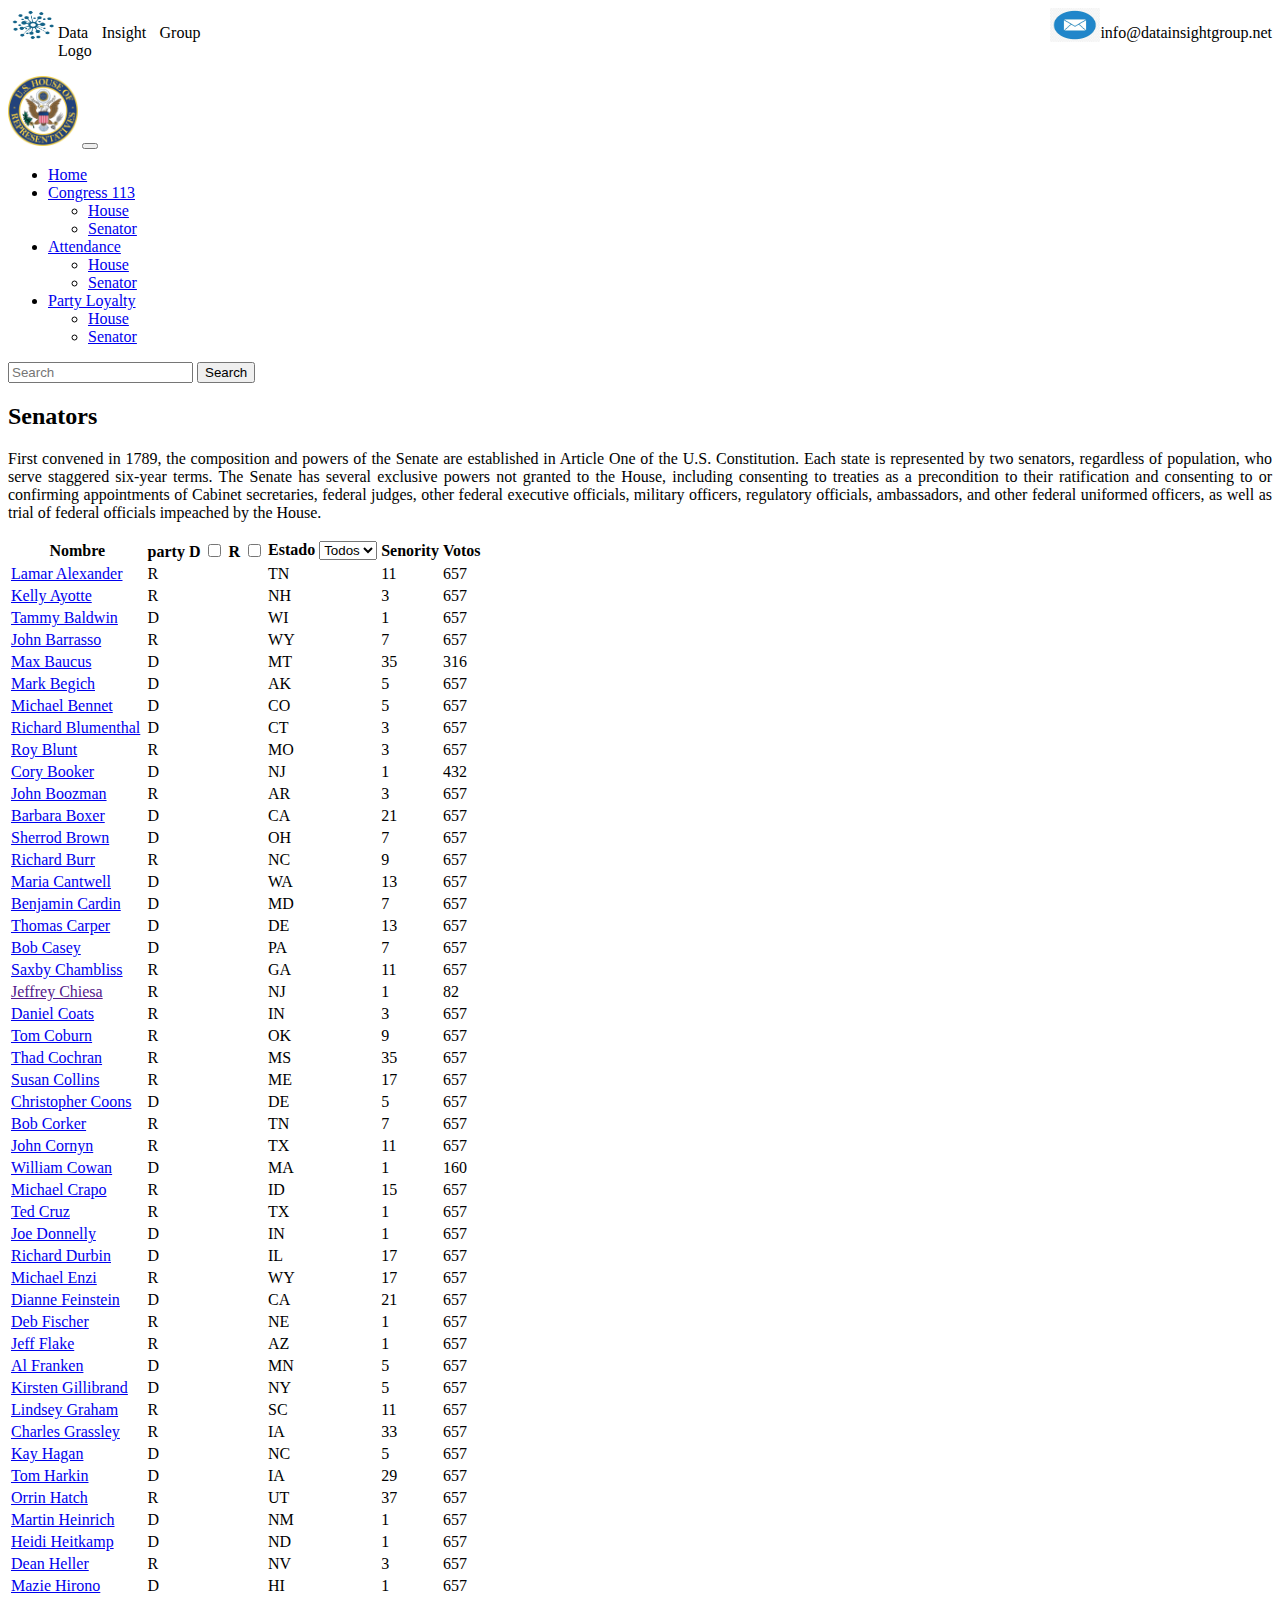
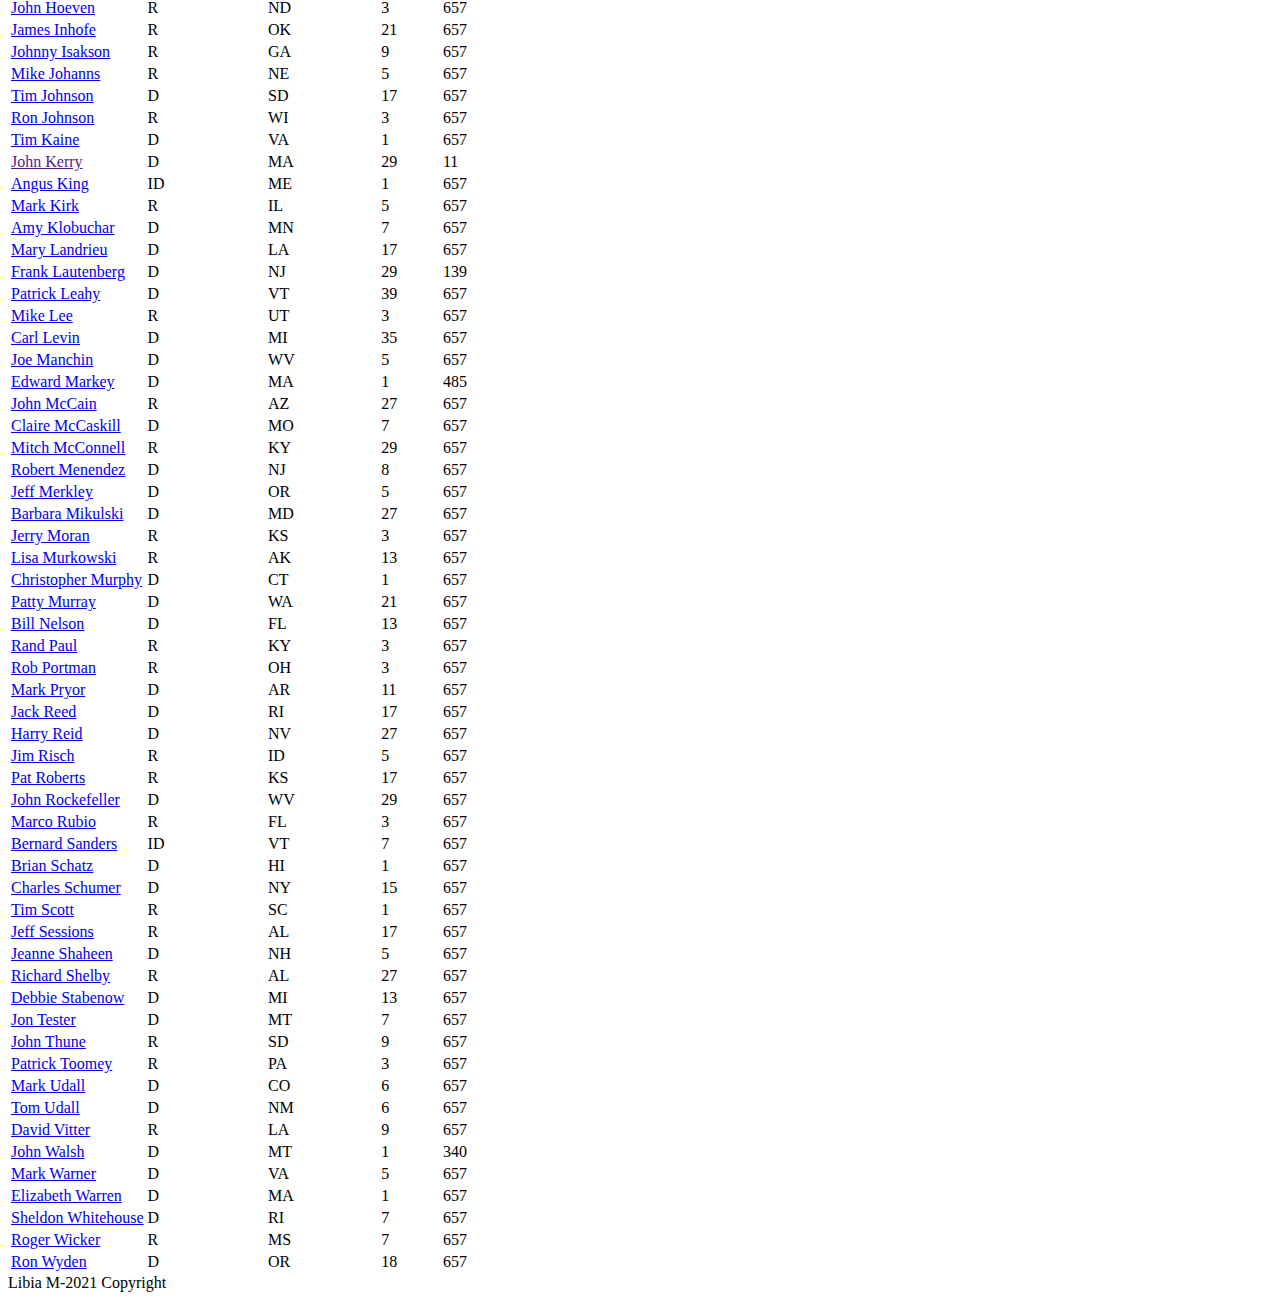
<file: senator.html>
<!DOCTYPE html>
<html lang="en">

<head>
    <meta charset="UTF-8">
    <meta http-equiv="X-UA-Compatible" content="IE=edge">
    <meta name="viewport" content="width=device-width, initial-scale=1.0">
    <title>Senator</title>
    <link rel="stylesheet" href="./css/style.css">
    <link href="https://cdn.jsdelivr.net/npm/bootstrap@5.1.3/dist/css/bootstrap.min.css" rel="stylesheet" integrity="sha384-1BmE4kWBq78iYhFldvKuhfTAU6auU8tT94WrHftjDbrCEXSU1oBoqyl2QvZ6jIW3" crossorigin="anonymous">

</head>

<body>
    <div class="encabezado">
        <a href="#">
            <img src="img/logodata.png" alt="" width="50" height="34">
        </a>
        <p class="mover">Data Insight Group Logo</p>
        <a href="#">
            <img src="img/correo.jpg" alt="" width="50" height="34">
        </a>
        <p>info@datainsightgroup.net</p>
    </div>
    <nav class="navbar  navbar-expand-sm navbar-dark bg-dark">
        <div class="container-fluid">
            <a class="navbar-brand" href="#">
                <img src="img/pngegg.png" alt="" width="70" height="70" class="d-inline-block align-text-top"></a>
            <button class="navbar-toggler" type="button" data-bs-toggle="collapse" data-bs-target="#navbarNavDropdown" aria-controls="navbarNavDropdown" aria-expanded="false" aria-label="Toggle navigation">
                <span class="navbar-toggler-icon"></span>
              </button>
            <div class="collapse navbar-collapse" id="navbarNavDropdown">
                <ul class="navbar-nav">
                    <li class="nav-item">
                        <a class="nav-link active" aria-current="page" href="index.html">Home</a>
                    </li>
                    <li class="nav-item dropdown">
                        <a class="nav-link dropdown-toggle" href="#" id="navbarDropdownMenuLink" role="button" data-bs-toggle="dropdown" aria-expanded="false">
                      Congress 113
                    </a>
                        <ul class="dropdown-menu" aria-labelledby="navbarDropdownMenuLink">
                            <li><a class="dropdown-item" href="house.html">House</a></li>
                            <li><a class="dropdown-item" href="#">Senator</a></li>
                        </ul>
                    </li>
                    <li class="nav-item dropdown">
                        <a class="nav-link dropdown-toggle" href="#" id="navbarDropdownMenuLink" role="button" data-bs-toggle="dropdown" aria-expanded="false">
                     Attendance
                    </a>
                        <ul class="dropdown-menu" aria-labelledby="navbarDropdownMenuLink">
                            <li><a class="dropdown-item" href="houseAttendance.html">House</a></li>
                            <li><a class="dropdown-item" href="senatorAttendance.html">Senator</a></li>
                        </ul>
                    </li>
                    <li class="nav-item dropdown">
                        <a class="nav-link dropdown-toggle" href="#" id="navbarDropdownMenuLink" role="button" data-bs-toggle="dropdown" aria-expanded="false">
                    Party Loyalty
                    </a>
                        <ul class="dropdown-menu" aria-labelledby="navbarDropdownMenuLink">
                            <li><a class="dropdown-item" href="housePartyLoyalty.html">House</a></li>
                            <li><a class="dropdown-item" href="senatorPartyLoyalty.html">Senator</a></li>
                        </ul>
                    </li>
                </ul>
            </div>
            <form class="d-flex">
                <input class="form-control me-2" type="search" placeholder="Search" aria-label="Search">
                <button class="btn btn-outline-light" type="submit">Search</button>
            </form>
        </div>
    </nav>

    <div class="container">
        <div class=" row mt-5 ">
            <div class="col-md-8 col-sm-12">
                <h2>Senators</h2>
                <p>First convened in 1789, the composition and powers of the Senate are established in Article One of the U.S. Constitution. Each state is represented by two senators, regardless of population, who serve staggered six-year terms. The Senate
                    has several exclusive powers not granted to the House, including consenting to treaties as a precondition to their ratification and consenting to or confirming appointments of Cabinet secretaries, federal judges, other federal executive
                    officials, military officers, regulatory officials, ambassadors, and other federal uniformed officers, as well as trial of federal officials impeached by the House.</p>
            </div>
        </div>
        <table class="table thead-light col-md-8 col-sm-12">
            <thead>
                <th>Nombre</th>
                <th>party
                    <label for="democrat">D</label>
                    <input type="checkbox" id="democrat" name="party" value="D">
                    <label for="republican">R</label>
                    <input type="checkbox" id="republican" name="party" value="R">
                </th>
                <th>
                    <label for="state">Estado</label>
                    <select name="state" id="state">
               <option values="all">Todos</option>
           </select>
                </th>
                <th>Senority</th>
                <th>Votos</th>
            </thead>
            <tbody id="dataSenator"></tbody>
        </table>



    </div>

    <!-- Footer -->
    <footer class="page-footer text-white text-center pt-3 mt-4 bg-dark">
        Libia M-2021 Copyright
    </footer>
    <!-- Footer -->






    <script src="https://cdn.jsdelivr.net/npm/@popperjs/core@2.10.2/dist/umd/popper.min.js" integrity="sha384-7+zCNj/IqJ95wo16oMtfsKbZ9ccEh31eOz1HGyDuCQ6wgnyJNSYdrPa03rtR1zdB" crossorigin="anonymous"></script>
    <script src="https://cdn.jsdelivr.net/npm/bootstrap@5.1.3/dist/js/bootstrap.min.js" integrity="sha384-QJHtvGhmr9XOIpI6YVutG+2QOK9T+ZnN4kzFN1RtK3zEFEIsxhlmWl5/YESvpZ13" crossorigin="anonymous"></script>


    <script src="./json/senate-data.js"></script>
    <script src="./codigo/mainSenator.js"></script>
</body>

</html>
</file>
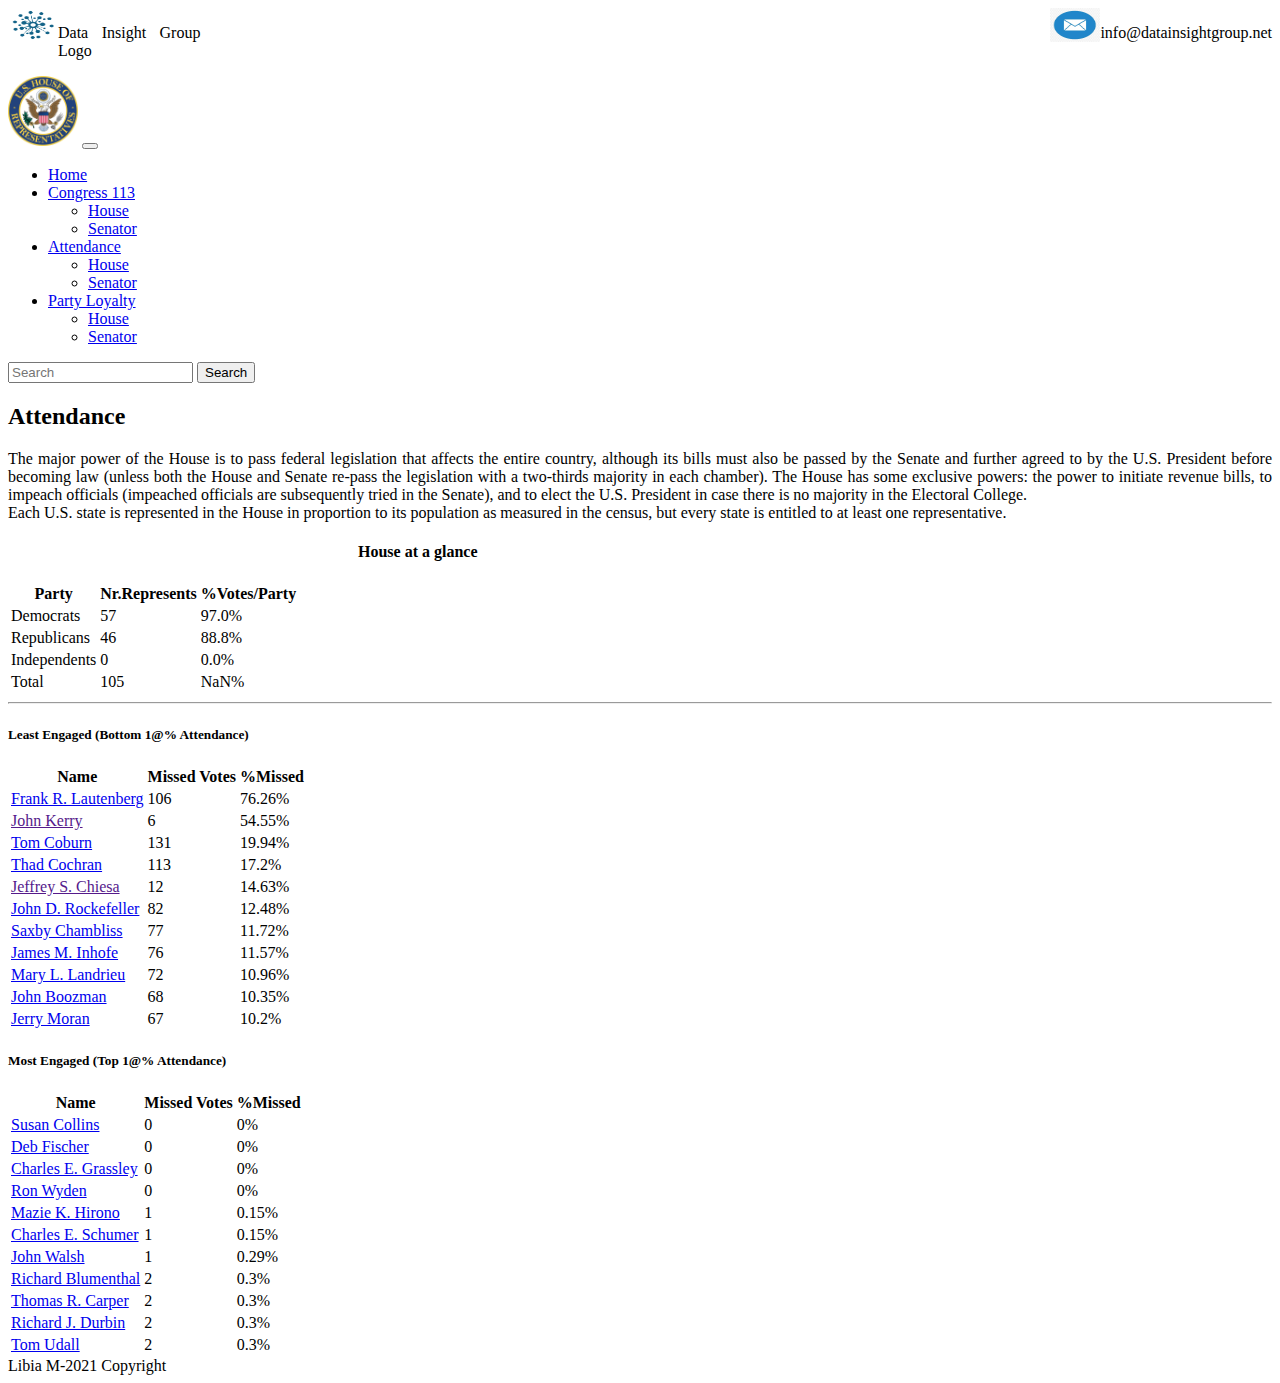
<file: senatorAttendance.html>
<!DOCTYPE html>
<html lang="en">

<head>
    <meta charset="UTF-8">
    <meta http-equiv="X-UA-Compatible" content="IE=edge">
    <meta name="viewport" content="width=device-width, initial-scale=1.0">
    <title>Senator</title>
    <link rel="stylesheet" href="./css/style.css">
    <link href="https://cdn.jsdelivr.net/npm/bootstrap@5.1.3/dist/css/bootstrap.min.css" rel="stylesheet" integrity="sha384-1BmE4kWBq78iYhFldvKuhfTAU6auU8tT94WrHftjDbrCEXSU1oBoqyl2QvZ6jIW3" crossorigin="anonymous">

</head>

<body>
    <div class="encabezado">
        <a href="#">
            <img src="img/logodata.png" alt="" width="50" height="34">
        </a>
        <p class="mover">Data Insight Group Logo</p>
        <a href="#">
            <img src="img/correo.jpg" alt="" width="50" height="34">
        </a>
        <p>info@datainsightgroup.net</p>
    </div>
    <nav class="navbar  navbar-expand-sm navbar-dark bg-dark">
        <div class="container-fluid">
            <a class="navbar-brand" href="#">
                <img src="img/pngegg.png" alt="" width="70" height="70" class="d-inline-block align-text-top"></a>
            <button class="navbar-toggler" type="button" data-bs-toggle="collapse" data-bs-target="#navbarNavDropdown" aria-controls="navbarNavDropdown" aria-expanded="false" aria-label="Toggle navigation">
                <span class="navbar-toggler-icon"></span>
              </button>
            <div class="collapse navbar-collapse" id="navbarNavDropdown">
                <ul class="navbar-nav">
                    <li class="nav-item">
                        <a class="nav-link active" aria-current="page" href="index.html">Home</a>
                    </li>
                    <li class="nav-item dropdown">
                        <a class="nav-link dropdown-toggle" href="#" id="navbarDropdownMenuLink" role="button" data-bs-toggle="dropdown" aria-expanded="false">
                      Congress 113
                    </a>
                        <ul class="dropdown-menu" aria-labelledby="navbarDropdownMenuLink">
                            <li><a class="dropdown-item" href="house.html">House</a></li>
                            <li><a class="dropdown-item" href="senator.html">Senator</a></li>
                        </ul>
                    </li>
                    <li class="nav-item dropdown">
                        <a class="nav-link dropdown-toggle" href="#" id="navbarDropdownMenuLink" role="button" data-bs-toggle="dropdown" aria-expanded="false">
                     Attendance
                    </a>
                        <ul class="dropdown-menu" aria-labelledby="navbarDropdownMenuLink">
                            <li><a class="dropdown-item" href="houseAttendance.html">House</a></li>
                            <li><a class="dropdown-item" href="#">Senator</a></li>
                        </ul>
                    </li>
                    <li class="nav-item dropdown">
                        <a class="nav-link dropdown-toggle" href="#" id="navbarDropdownMenuLink" role="button" data-bs-toggle="dropdown" aria-expanded="false">
                    Party Loyalty
                    </a>
                        <ul class="dropdown-menu" aria-labelledby="navbarDropdownMenuLink">
                            <li><a class="dropdown-item" href="housePartyLoyalty.html">House</a></li>
                            <li><a class="dropdown-item" href="senatorPartyLoyalty.html">Senator</a></li>
                        </ul>
                    </li>
                </ul>
            </div>
            <form class="d-flex">
                <input class="form-control me-2" type="search" placeholder="Search" aria-label="Search">
                <button class="btn btn-outline-light" type="submit">Search</button>
            </form>
        </div>
    </nav>

    <div class="container">
        <div class=" row mt-5 ">
            <div class="col-md-6 col-sm-12">
                <h2>Attendance</h2>
                <p>
                    The major power of the House is to pass federal legislation that affects the entire country, although its bills must also be passed by the Senate and further agreed to by the U.S. President before becoming law (unless both the House and Senate re-pass
                    the legislation with a two-thirds majority in each chamber). The House has some exclusive powers: the power to initiate revenue bills, to impeach officials (impeached officials are subsequently tried in the Senate), and to elect the
                    U.S. President in case there is no majority in the Electoral College.
                    <br /> Each U.S. state is represented in the House in proportion to its population as measured in the census, but every state is entitled to at least one representative.
                </p>
            </div>
            <div class="col-md-6 col-sm-12">
                <h4>House at a glance</h4>
                <table class="table table table-hover">
                    <tr>
                        <th>Party</th>
                        <th>Nr.Represents</th>
                        <th>%Votes/Party</th>
                    </tr>

                    <tr id="democrats_td">
                        <td>Democrats</td>
                    </tr>
                    <tr id="republicans_td">
                        <td>Republicans</td>
                    </tr>
                    <tr id="independents_td">
                        <td>Independents</td>
                    </tr>
                    <tr id="total_td">
                        <td>Total</td>
                    </tr>
                </table>
            </div>
        </div>
        <hr>
        <div class="row">
            <div class="col-md-6 col-sm-12 ">
                <h5>Least Engaged (Bottom 1@% Attendance) </h5>
                <table class="table table table-hover" id="house_least_engaged">
                    <tr>
                        <th>Name</th>
                        <th>Missed Votes</th>
                        <th>%Missed</th>
                    </tr>

                </table>

            </div>

            <div class="col-md-6 col-sm-12">
                <h5>Most Engaged (Top 1@% Attendance) </h5>
                <table class="table table table-hover" id="house_most_engaged">
                    <tr>
                        <th>Name</th>
                        <th>Missed Votes</th>
                        <th>%Missed</th>
                    </tr>
                </table>
            </div>
        </div>


    </div>

    <!-- Footer -->
    <footer class="page-footer text-white text-center pt-3 mt-4 bg-dark">
        Libia M-2021 Copyright
    </footer>
    <!-- Footer -->






    <script src="https://cdn.jsdelivr.net/npm/@popperjs/core@2.10.2/dist/umd/popper.min.js" integrity="sha384-7+zCNj/IqJ95wo16oMtfsKbZ9ccEh31eOz1HGyDuCQ6wgnyJNSYdrPa03rtR1zdB" crossorigin="anonymous"></script>
    <script src="https://cdn.jsdelivr.net/npm/bootstrap@5.1.3/dist/js/bootstrap.min.js" integrity="sha384-QJHtvGhmr9XOIpI6YVutG+2QOK9T+ZnN4kzFN1RtK3zEFEIsxhlmWl5/YESvpZ13" crossorigin="anonymous"></script>


    <script src="./json/senate-data.js"></script>
    <script src="./codigo/senatorStatics.js"></script>
    <script src="./codigo/senatorIntegrateStatic.js"></script>




</body>

</html>
</file>
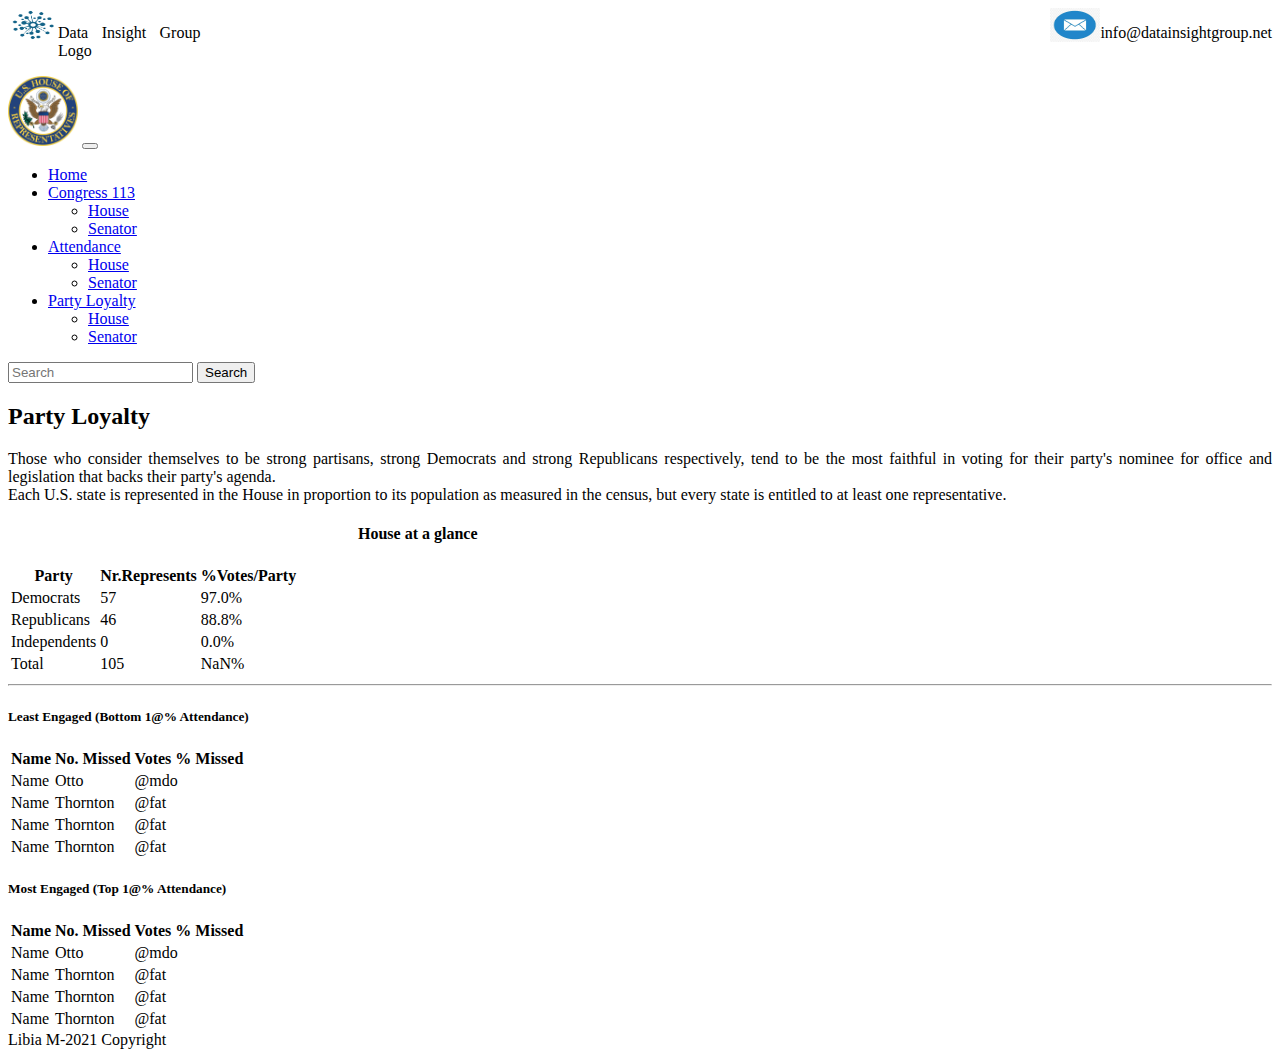
<file: senatorPartyLoyalty.html>
<!DOCTYPE html>
<html lang="en">

<head>
    <meta charset="UTF-8">
    <meta http-equiv="X-UA-Compatible" content="IE=edge">
    <meta name="viewport" content="width=device-width, initial-scale=1.0">
    <title>Senator</title>
    <link rel="stylesheet" href="./css/style.css">
    <link href="https://cdn.jsdelivr.net/npm/bootstrap@5.1.3/dist/css/bootstrap.min.css" rel="stylesheet" integrity="sha384-1BmE4kWBq78iYhFldvKuhfTAU6auU8tT94WrHftjDbrCEXSU1oBoqyl2QvZ6jIW3" crossorigin="anonymous">

</head>

<body>
    <div class="encabezado">
        <a href="#">
            <img src="img/logodata.png" alt="" width="50" height="34">
        </a>
        <p class="mover">Data Insight Group Logo</p>
        <a href="#">
            <img src="img/correo.jpg" alt="" width="50" height="34">
        </a>
        <p>info@datainsightgroup.net</p>
    </div>
    <nav class="navbar  navbar-expand-sm navbar-dark bg-dark">
        <div class="container-fluid">
            <a class="navbar-brand" href="#">
                <img src="img/pngegg.png" alt="" width="70" height="70" class="d-inline-block align-text-top"></a>
            <button class="navbar-toggler" type="button" data-bs-toggle="collapse" data-bs-target="#navbarNavDropdown" aria-controls="navbarNavDropdown" aria-expanded="false" aria-label="Toggle navigation">
                <span class="navbar-toggler-icon"></span>
              </button>
            <div class="collapse navbar-collapse" id="navbarNavDropdown">
                <ul class="navbar-nav">
                    <li class="nav-item">
                        <a class="nav-link active" aria-current="page" href="index.html">Home</a>
                    </li>
                    <li class="nav-item dropdown">
                        <a class="nav-link dropdown-toggle" href="#" id="navbarDropdownMenuLink" role="button" data-bs-toggle="dropdown" aria-expanded="false">
                      Congress 113
                    </a>
                        <ul class="dropdown-menu" aria-labelledby="navbarDropdownMenuLink">
                            <li><a class="dropdown-item" href="house.html">House</a></li>
                            <li><a class="dropdown-item" href="senator.html">Senator</a></li>
                        </ul>
                    </li>
                    <li class="nav-item dropdown">
                        <a class="nav-link dropdown-toggle" href="#" id="navbarDropdownMenuLink" role="button" data-bs-toggle="dropdown" aria-expanded="false">
                     Attendance
                    </a>
                        <ul class="dropdown-menu" aria-labelledby="navbarDropdownMenuLink">
                            <li><a class="dropdown-item" href="houseAttendance.html">House</a></li>
                            <li><a class="dropdown-item" href="senatorAttendance.html">Senator</a></li>
                        </ul>
                    </li>
                    <li class="nav-item dropdown">
                        <a class="nav-link dropdown-toggle" href="#" id="navbarDropdownMenuLink" role="button" data-bs-toggle="dropdown" aria-expanded="false">
                    Party Loyalty
                    </a>
                        <ul class="dropdown-menu" aria-labelledby="navbarDropdownMenuLink">
                            <li><a class="dropdown-item" href="housePartyLoyalty.html">House</a></li>
                            <li><a class="dropdown-item" href="#">Senator</a></li>
                        </ul>
                    </li>
                </ul>
            </div>
            <form class="d-flex">
                <input class="form-control me-2" type="search" placeholder="Search" aria-label="Search">
                <button class="btn btn-outline-light" type="submit">Search</button>
            </form>
        </div>
    </nav>

    <div class="container">
        <div class=" row mt-5 ">
            <div class="col-md-6 col-sm-12">
                <h2>Party Loyalty</h2>
                <p>
                    Those who consider themselves to be strong partisans, strong Democrats and strong Republicans respectively, tend to be the most faithful in voting for their party's nominee for office and legislation that backs their party's agenda.
                    <br /> Each U.S. state is represented in the House in proportion to its population as measured in the census, but every state is entitled to at least one representative.
                </p>
            </div>
            <div class="col-md-6 col-sm-12">
                <h4>House at a glance</h4>
                <table class="table table table-hover">
                    <tr>
                        <th>Party</th>
                        <th>Nr.Represents</th>
                        <th>%Votes/Party</th>
                    </tr>

                    <tr id="democrats_td">
                        <td>Democrats</td>
                    </tr>
                    <tr id="republicans_td">
                        <td>Republicans</td>
                    </tr>
                    <tr id="independents_td">
                        <td>Independents</td>
                    </tr>
                    <tr id="total_td">
                        <td>Total</td>
                    </tr>

                </table>
            </div>
        </div>
        <hr>
        <div class="row">
            <div class="col-md-6 col-sm-12">
                <h5>Least Engaged (Bottom 1@% Attendance) </h5>
                <table class="table table table-hover">
                    <thead>
                        <tr>

                            <th scope="col">Name</th>
                            <th scope="col">No. Missed</th>
                            <th scope="col">Votes % Missed</th>
                        </tr>
                    </thead>
                    <tbody>
                        <tr>
                            <td>Name</td>
                            <td>Otto</td>
                            <td>@mdo</td>
                        </tr>
                        <tr>
                            <td>Name</td>
                            <td>Thornton</td>
                            <td>@fat</td>
                        </tr>
                        <tr>
                            <td>Name</td>
                            <td>Thornton</td>
                            <td>@fat</td>
                        </tr>
                        <tr>
                            <td>Name</td>
                            <td>Thornton</td>
                            <td>@fat</td>
                        </tr>
                    </tbody>
                </table>

            </div>

            <div class="col-md-6 col-sm-12">
                <h5>Most Engaged (Top 1@% Attendance) </h5>
                <table class="table table table-hover">
                    <thead>
                        <tr>

                            <th scope="col">Name</th>
                            <th scope="col">No. Missed</th>
                            <th scope="col">Votes % Missed</th>
                        </tr>
                    </thead>
                    <tbody>
                        <tr>
                            <td>Name</td>
                            <td>Otto</td>
                            <td>@mdo</td>
                        </tr>
                        <tr>
                            <td>Name</td>
                            <td>Thornton</td>
                            <td>@fat</td>
                        </tr>
                        <tr>
                            <td>Name</td>
                            <td>Thornton</td>
                            <td>@fat</td>
                        </tr>
                        <tr>
                            <td>Name</td>
                            <td>Thornton</td>
                            <td>@fat</td>
                        </tr>
                    </tbody>
                </table>

            </div>
        </div>


    </div>

    <!-- Footer -->
    <footer class="page-footer text-white text-center pt-3 mt-4 bg-dark">
        Libia M-2021 Copyright
    </footer>
    <!-- Footer -->






    <script src="https://cdn.jsdelivr.net/npm/@popperjs/core@2.10.2/dist/umd/popper.min.js" integrity="sha384-7+zCNj/IqJ95wo16oMtfsKbZ9ccEh31eOz1HGyDuCQ6wgnyJNSYdrPa03rtR1zdB" crossorigin="anonymous"></script>
    <script src="https://cdn.jsdelivr.net/npm/bootstrap@5.1.3/dist/js/bootstrap.min.js" integrity="sha384-QJHtvGhmr9XOIpI6YVutG+2QOK9T+ZnN4kzFN1RtK3zEFEIsxhlmWl5/YESvpZ13" crossorigin="anonymous"></script>

    <script src="./json/senate-data.js"></script>
    <script src="./codigo/senatorStatics.js"></script>
    <script src="./codigo/senatorIntegrateStatic.js"></script>

</body>

</html>
</file>
<file: css/style.css>
#more {
    display: none;
}

h4 {
    margin-left: 350px;
}

p {
    text-align: justify;
}

.encabezado {
    display: inline-flex;
}

.mover {
    margin-right: 850px;
}

@media (max-width: 576px) {
    .encabezado {
        display: inline-flex;
    }
    .encabezado p {
        font-size: 12px;
    }
    .encabezado img {
        display: none;
    }
    .mover {
        margin-right: 50px;
    }
}
</file>
